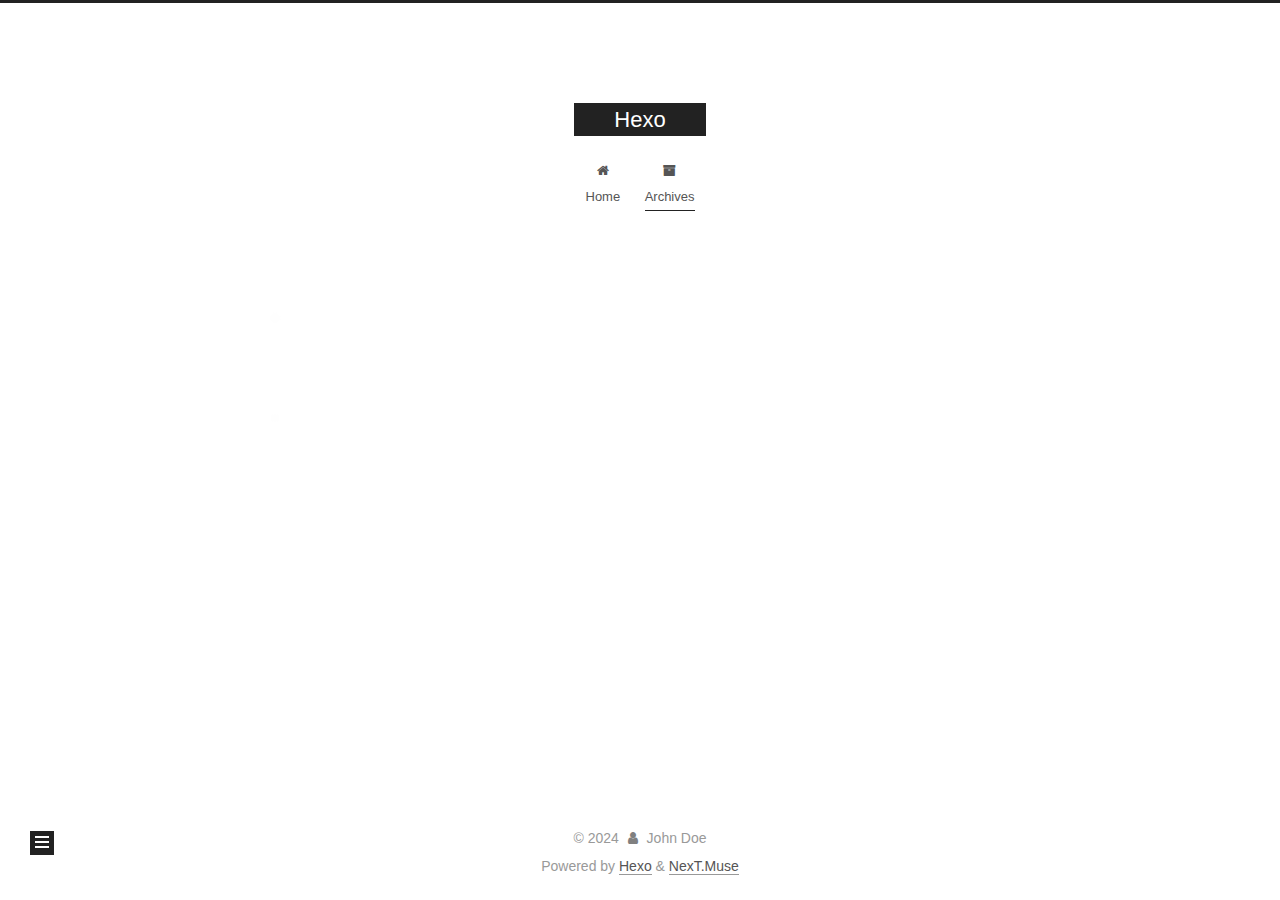
<file: archives/index.html>
<!DOCTYPE html>
<html lang="en">
<head>
  <meta charset="UTF-8">
<meta name="viewport" content="width=device-width, initial-scale=1, maximum-scale=2">
<meta name="theme-color" content="#222">
<meta name="generator" content="Hexo 7.3.0">
  <link rel="apple-touch-icon" sizes="180x180" href="/images/apple-touch-icon-next.png">
  <link rel="icon" type="image/png" sizes="32x32" href="/images/favicon-32x32-next.png">
  <link rel="icon" type="image/png" sizes="16x16" href="/images/favicon-16x16-next.png">
  <link rel="mask-icon" href="/images/logo.svg" color="#222">

<link rel="stylesheet" href="/css/main.css">


<link rel="stylesheet" href="/lib/font-awesome/css/font-awesome.min.css">

<script id="hexo-configurations">
    var NexT = window.NexT || {};
    var CONFIG = {"hostname":"example.com","root":"/","scheme":"Muse","version":"7.8.0","exturl":false,"sidebar":{"position":"left","display":"post","padding":18,"offset":12,"onmobile":false},"copycode":{"enable":false,"show_result":false,"style":null},"back2top":{"enable":true,"sidebar":false,"scrollpercent":false},"bookmark":{"enable":false,"color":"#222","save":"auto"},"fancybox":false,"mediumzoom":false,"lazyload":false,"pangu":false,"comments":{"style":"tabs","active":null,"storage":true,"lazyload":false,"nav":null},"algolia":{"hits":{"per_page":10},"labels":{"input_placeholder":"Search for Posts","hits_empty":"We didn't find any results for the search: ${query}","hits_stats":"${hits} results found in ${time} ms"}},"localsearch":{"enable":false,"trigger":"auto","top_n_per_article":1,"unescape":false,"preload":false},"motion":{"enable":true,"async":false,"transition":{"post_block":"fadeIn","post_header":"slideDownIn","post_body":"slideDownIn","coll_header":"slideLeftIn","sidebar":"slideUpIn"}}};
  </script>

  <meta property="og:type" content="website">
<meta property="og:title" content="Hexo">
<meta property="og:url" content="http://example.com/archives/index.html">
<meta property="og:site_name" content="Hexo">
<meta property="og:locale" content="en_US">
<meta property="article:author" content="John Doe">
<meta name="twitter:card" content="summary">

<link rel="canonical" href="http://example.com/archives/">


<script id="page-configurations">
  // https://hexo.io/docs/variables.html
  CONFIG.page = {
    sidebar: "",
    isHome : false,
    isPost : false,
    lang   : 'en'
  };
</script>

  <title>Archive | Hexo</title>
  






  <noscript>
  <style>
  .use-motion .brand,
  .use-motion .menu-item,
  .sidebar-inner,
  .use-motion .post-block,
  .use-motion .pagination,
  .use-motion .comments,
  .use-motion .post-header,
  .use-motion .post-body,
  .use-motion .collection-header { opacity: initial; }

  .use-motion .site-title,
  .use-motion .site-subtitle {
    opacity: initial;
    top: initial;
  }

  .use-motion .logo-line-before i { left: initial; }
  .use-motion .logo-line-after i { right: initial; }
  </style>
</noscript>

</head>

<body itemscope itemtype="http://schema.org/WebPage">
  <div class="container use-motion">
    <div class="headband"></div>

    <header class="header" itemscope itemtype="http://schema.org/WPHeader">
      <div class="header-inner"><div class="site-brand-container">
  <div class="site-nav-toggle">
    <div class="toggle" aria-label="Toggle navigation bar">
      <span class="toggle-line toggle-line-first"></span>
      <span class="toggle-line toggle-line-middle"></span>
      <span class="toggle-line toggle-line-last"></span>
    </div>
  </div>

  <div class="site-meta">

    <a href="/" class="brand" rel="start">
      <span class="logo-line-before"><i></i></span>
      <h1 class="site-title">Hexo</h1>
      <span class="logo-line-after"><i></i></span>
    </a>
  </div>

  <div class="site-nav-right">
    <div class="toggle popup-trigger">
    </div>
  </div>
</div>




<nav class="site-nav">
  <ul id="menu" class="menu">
        <li class="menu-item menu-item-home">

    <a href="/" rel="section"><i class="fa fa-fw fa-home"></i>Home</a>

  </li>
        <li class="menu-item menu-item-archives">

    <a href="/archives/" rel="section"><i class="fa fa-fw fa-archive"></i>Archives</a>

  </li>
  </ul>
</nav>




</div>
    </header>

    
  <div class="back-to-top">
    <i class="fa fa-arrow-up"></i>
    <span>0%</span>
  </div>


    <main class="main">
      <div class="main-inner">
        <div class="content-wrap">
          

          <div class="content archive">
            

  
  
  
  <div class="post-block">
    <div class="posts-collapse">
      <div class="collection-title">
        <span class="collection-header">Um..! 3 posts in total. Keep on posting.</span>
      </div>

      
    <div class="collection-year">
      <span class="collection-header">2024</span>
    </div>

  <article itemscope itemtype="http://schema.org/Article">
    <header class="post-header">

      <div class="post-meta">
        <time itemprop="dateCreated"
              datetime="2024-09-01T06:00:24+00:00"
              content="2024-09-01">
          09-01
        </time>
      </div>

      <div class="post-title">
          <a class="post-title-link" href="/2024/09/01/exe/ESMER/" itemprop="url">
            <span itemprop="name">ESMER</span>
          </a>
      </div>

    </header>
  </article>

  <article itemscope itemtype="http://schema.org/Article">
    <header class="post-header">

      <div class="post-meta">
        <time itemprop="dateCreated"
              datetime="2024-08-29T11:27:18+00:00"
              content="2024-08-29">
          08-29
        </time>
      </div>

      <div class="post-title">
          <a class="post-title-link" href="/2024/08/29/exe/t/" itemprop="url">
            <span itemprop="name">Untitled</span>
          </a>
      </div>

    </header>
  </article>

  <article itemscope itemtype="http://schema.org/Article">
    <header class="post-header">

      <div class="post-meta">
        <time itemprop="dateCreated"
              datetime="2024-08-29T10:53:21+00:00"
              content="2024-08-29">
          08-29
        </time>
      </div>

      <div class="post-title">
          <a class="post-title-link" href="/2024/08/29/hello-world/" itemprop="url">
            <span itemprop="name">Hello World</span>
          </a>
      </div>

    </header>
  </article>


    </div>
  </div>
  
  
  

  



          </div>
          

<script>
  window.addEventListener('tabs:register', () => {
    let { activeClass } = CONFIG.comments;
    if (CONFIG.comments.storage) {
      activeClass = localStorage.getItem('comments_active') || activeClass;
    }
    if (activeClass) {
      let activeTab = document.querySelector(`a[href="#comment-${activeClass}"]`);
      if (activeTab) {
        activeTab.click();
      }
    }
  });
  if (CONFIG.comments.storage) {
    window.addEventListener('tabs:click', event => {
      if (!event.target.matches('.tabs-comment .tab-content .tab-pane')) return;
      let commentClass = event.target.classList[1];
      localStorage.setItem('comments_active', commentClass);
    });
  }
</script>

        </div>
          
  
  <div class="toggle sidebar-toggle">
    <span class="toggle-line toggle-line-first"></span>
    <span class="toggle-line toggle-line-middle"></span>
    <span class="toggle-line toggle-line-last"></span>
  </div>

  <aside class="sidebar">
    <div class="sidebar-inner">

      <ul class="sidebar-nav motion-element">
        <li class="sidebar-nav-toc">
          Table of Contents
        </li>
        <li class="sidebar-nav-overview">
          Overview
        </li>
      </ul>

      <!--noindex-->
      <div class="post-toc-wrap sidebar-panel">
      </div>
      <!--/noindex-->

      <div class="site-overview-wrap sidebar-panel">
        <div class="site-author motion-element" itemprop="author" itemscope itemtype="http://schema.org/Person">
  <p class="site-author-name" itemprop="name">John Doe</p>
  <div class="site-description" itemprop="description"></div>
</div>
<div class="site-state-wrap motion-element">
  <nav class="site-state">
      <div class="site-state-item site-state-posts">
          <a href="/archives/">
        
          <span class="site-state-item-count">3</span>
          <span class="site-state-item-name">posts</span>
        </a>
      </div>
  </nav>
</div>



      </div>

    </div>
  </aside>
  <div id="sidebar-dimmer"></div>


      </div>
    </main>

    <footer class="footer">
      <div class="footer-inner">
        

        

<div class="copyright">
  
  &copy; 
  <span itemprop="copyrightYear">2024</span>
  <span class="with-love">
    <i class="fa fa-user"></i>
  </span>
  <span class="author" itemprop="copyrightHolder">John Doe</span>
</div>
  <div class="powered-by">Powered by <a href="https://hexo.io/" class="theme-link" rel="noopener" target="_blank">Hexo</a> & <a href="https://muse.theme-next.org/" class="theme-link" rel="noopener" target="_blank">NexT.Muse</a>
  </div>

        








      </div>
    </footer>
  </div>

  
  <script src="/lib/anime.min.js"></script>
  <script src="/lib/velocity/velocity.min.js"></script>
  <script src="/lib/velocity/velocity.ui.min.js"></script>

<script src="/js/utils.js"></script>

<script src="/js/motion.js"></script>


<script src="/js/schemes/muse.js"></script>


<script src="/js/next-boot.js"></script>




  















  

  

</body>
</html>
</file>
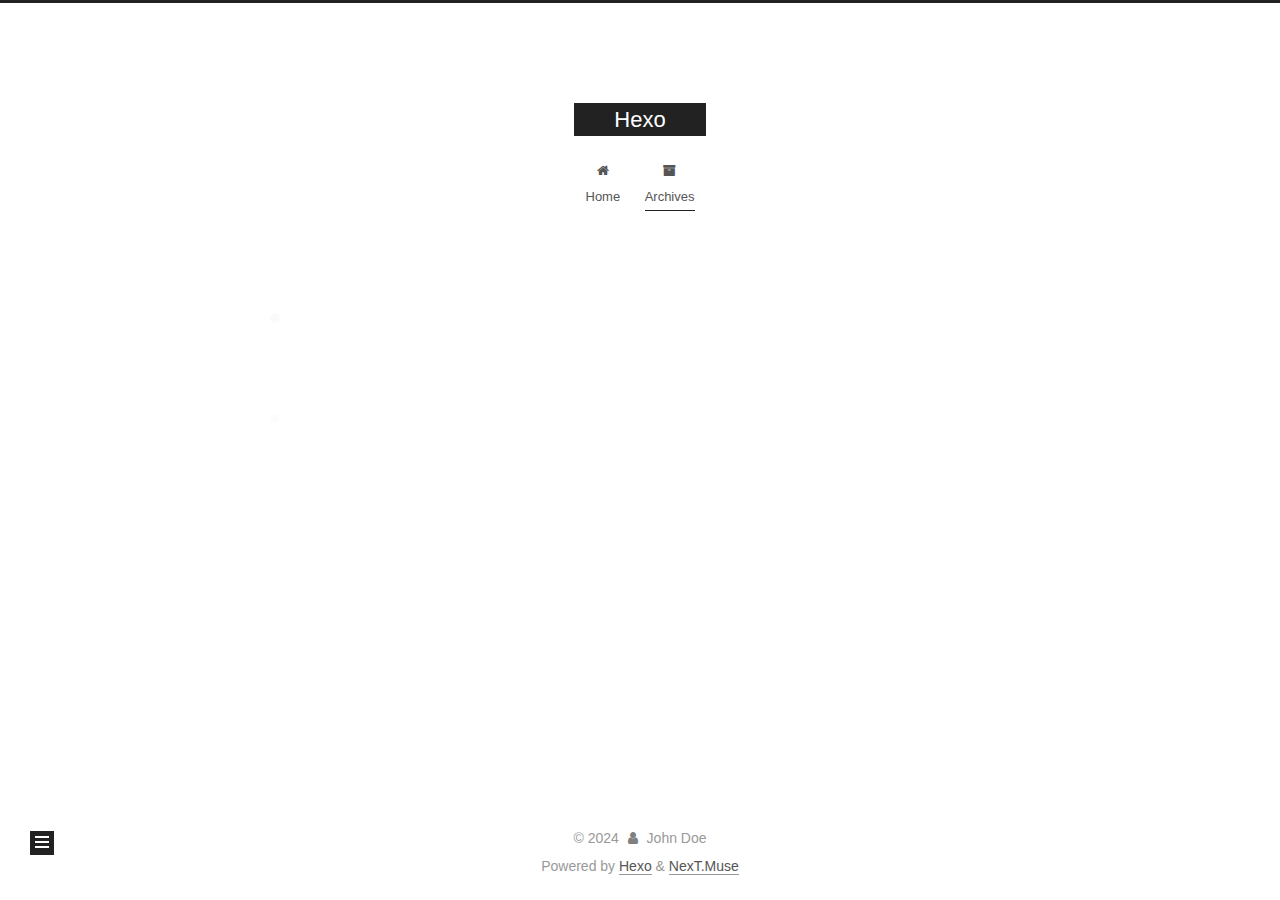
<file: archives/2024/index.html>
<!DOCTYPE html>
<html lang="en">
<head>
  <meta charset="UTF-8">
<meta name="viewport" content="width=device-width, initial-scale=1, maximum-scale=2">
<meta name="theme-color" content="#222">
<meta name="generator" content="Hexo 7.3.0">
  <link rel="apple-touch-icon" sizes="180x180" href="/images/apple-touch-icon-next.png">
  <link rel="icon" type="image/png" sizes="32x32" href="/images/favicon-32x32-next.png">
  <link rel="icon" type="image/png" sizes="16x16" href="/images/favicon-16x16-next.png">
  <link rel="mask-icon" href="/images/logo.svg" color="#222">

<link rel="stylesheet" href="/css/main.css">


<link rel="stylesheet" href="/lib/font-awesome/css/font-awesome.min.css">

<script id="hexo-configurations">
    var NexT = window.NexT || {};
    var CONFIG = {"hostname":"example.com","root":"/","scheme":"Muse","version":"7.8.0","exturl":false,"sidebar":{"position":"left","display":"post","padding":18,"offset":12,"onmobile":false},"copycode":{"enable":false,"show_result":false,"style":null},"back2top":{"enable":true,"sidebar":false,"scrollpercent":false},"bookmark":{"enable":false,"color":"#222","save":"auto"},"fancybox":false,"mediumzoom":false,"lazyload":false,"pangu":false,"comments":{"style":"tabs","active":null,"storage":true,"lazyload":false,"nav":null},"algolia":{"hits":{"per_page":10},"labels":{"input_placeholder":"Search for Posts","hits_empty":"We didn't find any results for the search: ${query}","hits_stats":"${hits} results found in ${time} ms"}},"localsearch":{"enable":false,"trigger":"auto","top_n_per_article":1,"unescape":false,"preload":false},"motion":{"enable":true,"async":false,"transition":{"post_block":"fadeIn","post_header":"slideDownIn","post_body":"slideDownIn","coll_header":"slideLeftIn","sidebar":"slideUpIn"}}};
  </script>

  <meta property="og:type" content="website">
<meta property="og:title" content="Hexo">
<meta property="og:url" content="http://example.com/archives/2024/index.html">
<meta property="og:site_name" content="Hexo">
<meta property="og:locale" content="en_US">
<meta property="article:author" content="John Doe">
<meta name="twitter:card" content="summary">

<link rel="canonical" href="http://example.com/archives/2024/">


<script id="page-configurations">
  // https://hexo.io/docs/variables.html
  CONFIG.page = {
    sidebar: "",
    isHome : false,
    isPost : false,
    lang   : 'en'
  };
</script>

  <title>Archive | Hexo</title>
  






  <noscript>
  <style>
  .use-motion .brand,
  .use-motion .menu-item,
  .sidebar-inner,
  .use-motion .post-block,
  .use-motion .pagination,
  .use-motion .comments,
  .use-motion .post-header,
  .use-motion .post-body,
  .use-motion .collection-header { opacity: initial; }

  .use-motion .site-title,
  .use-motion .site-subtitle {
    opacity: initial;
    top: initial;
  }

  .use-motion .logo-line-before i { left: initial; }
  .use-motion .logo-line-after i { right: initial; }
  </style>
</noscript>

</head>

<body itemscope itemtype="http://schema.org/WebPage">
  <div class="container use-motion">
    <div class="headband"></div>

    <header class="header" itemscope itemtype="http://schema.org/WPHeader">
      <div class="header-inner"><div class="site-brand-container">
  <div class="site-nav-toggle">
    <div class="toggle" aria-label="Toggle navigation bar">
      <span class="toggle-line toggle-line-first"></span>
      <span class="toggle-line toggle-line-middle"></span>
      <span class="toggle-line toggle-line-last"></span>
    </div>
  </div>

  <div class="site-meta">

    <a href="/" class="brand" rel="start">
      <span class="logo-line-before"><i></i></span>
      <h1 class="site-title">Hexo</h1>
      <span class="logo-line-after"><i></i></span>
    </a>
  </div>

  <div class="site-nav-right">
    <div class="toggle popup-trigger">
    </div>
  </div>
</div>




<nav class="site-nav">
  <ul id="menu" class="menu">
        <li class="menu-item menu-item-home">

    <a href="/" rel="section"><i class="fa fa-fw fa-home"></i>Home</a>

  </li>
        <li class="menu-item menu-item-archives">

    <a href="/archives/" rel="section"><i class="fa fa-fw fa-archive"></i>Archives</a>

  </li>
  </ul>
</nav>




</div>
    </header>

    
  <div class="back-to-top">
    <i class="fa fa-arrow-up"></i>
    <span>0%</span>
  </div>


    <main class="main">
      <div class="main-inner">
        <div class="content-wrap">
          

          <div class="content archive">
            

  
  
  
  <div class="post-block">
    <div class="posts-collapse">
      <div class="collection-title">
        <span class="collection-header">Um..! 3 posts in total. Keep on posting.</span>
      </div>

      
    <div class="collection-year">
      <span class="collection-header">2024</span>
    </div>

  <article itemscope itemtype="http://schema.org/Article">
    <header class="post-header">

      <div class="post-meta">
        <time itemprop="dateCreated"
              datetime="2024-09-01T06:00:24+00:00"
              content="2024-09-01">
          09-01
        </time>
      </div>

      <div class="post-title">
          <a class="post-title-link" href="/2024/09/01/exe/ESMER/" itemprop="url">
            <span itemprop="name">ESMER</span>
          </a>
      </div>

    </header>
  </article>

  <article itemscope itemtype="http://schema.org/Article">
    <header class="post-header">

      <div class="post-meta">
        <time itemprop="dateCreated"
              datetime="2024-08-29T11:27:18+00:00"
              content="2024-08-29">
          08-29
        </time>
      </div>

      <div class="post-title">
          <a class="post-title-link" href="/2024/08/29/exe/t/" itemprop="url">
            <span itemprop="name">Untitled</span>
          </a>
      </div>

    </header>
  </article>

  <article itemscope itemtype="http://schema.org/Article">
    <header class="post-header">

      <div class="post-meta">
        <time itemprop="dateCreated"
              datetime="2024-08-29T10:53:21+00:00"
              content="2024-08-29">
          08-29
        </time>
      </div>

      <div class="post-title">
          <a class="post-title-link" href="/2024/08/29/hello-world/" itemprop="url">
            <span itemprop="name">Hello World</span>
          </a>
      </div>

    </header>
  </article>


    </div>
  </div>
  
  
  

  



          </div>
          

<script>
  window.addEventListener('tabs:register', () => {
    let { activeClass } = CONFIG.comments;
    if (CONFIG.comments.storage) {
      activeClass = localStorage.getItem('comments_active') || activeClass;
    }
    if (activeClass) {
      let activeTab = document.querySelector(`a[href="#comment-${activeClass}"]`);
      if (activeTab) {
        activeTab.click();
      }
    }
  });
  if (CONFIG.comments.storage) {
    window.addEventListener('tabs:click', event => {
      if (!event.target.matches('.tabs-comment .tab-content .tab-pane')) return;
      let commentClass = event.target.classList[1];
      localStorage.setItem('comments_active', commentClass);
    });
  }
</script>

        </div>
          
  
  <div class="toggle sidebar-toggle">
    <span class="toggle-line toggle-line-first"></span>
    <span class="toggle-line toggle-line-middle"></span>
    <span class="toggle-line toggle-line-last"></span>
  </div>

  <aside class="sidebar">
    <div class="sidebar-inner">

      <ul class="sidebar-nav motion-element">
        <li class="sidebar-nav-toc">
          Table of Contents
        </li>
        <li class="sidebar-nav-overview">
          Overview
        </li>
      </ul>

      <!--noindex-->
      <div class="post-toc-wrap sidebar-panel">
      </div>
      <!--/noindex-->

      <div class="site-overview-wrap sidebar-panel">
        <div class="site-author motion-element" itemprop="author" itemscope itemtype="http://schema.org/Person">
  <p class="site-author-name" itemprop="name">John Doe</p>
  <div class="site-description" itemprop="description"></div>
</div>
<div class="site-state-wrap motion-element">
  <nav class="site-state">
      <div class="site-state-item site-state-posts">
          <a href="/archives/">
        
          <span class="site-state-item-count">3</span>
          <span class="site-state-item-name">posts</span>
        </a>
      </div>
  </nav>
</div>



      </div>

    </div>
  </aside>
  <div id="sidebar-dimmer"></div>


      </div>
    </main>

    <footer class="footer">
      <div class="footer-inner">
        

        

<div class="copyright">
  
  &copy; 
  <span itemprop="copyrightYear">2024</span>
  <span class="with-love">
    <i class="fa fa-user"></i>
  </span>
  <span class="author" itemprop="copyrightHolder">John Doe</span>
</div>
  <div class="powered-by">Powered by <a href="https://hexo.io/" class="theme-link" rel="noopener" target="_blank">Hexo</a> & <a href="https://muse.theme-next.org/" class="theme-link" rel="noopener" target="_blank">NexT.Muse</a>
  </div>

        








      </div>
    </footer>
  </div>

  
  <script src="/lib/anime.min.js"></script>
  <script src="/lib/velocity/velocity.min.js"></script>
  <script src="/lib/velocity/velocity.ui.min.js"></script>

<script src="/js/utils.js"></script>

<script src="/js/motion.js"></script>


<script src="/js/schemes/muse.js"></script>


<script src="/js/next-boot.js"></script>




  















  

  

</body>
</html>
</file>
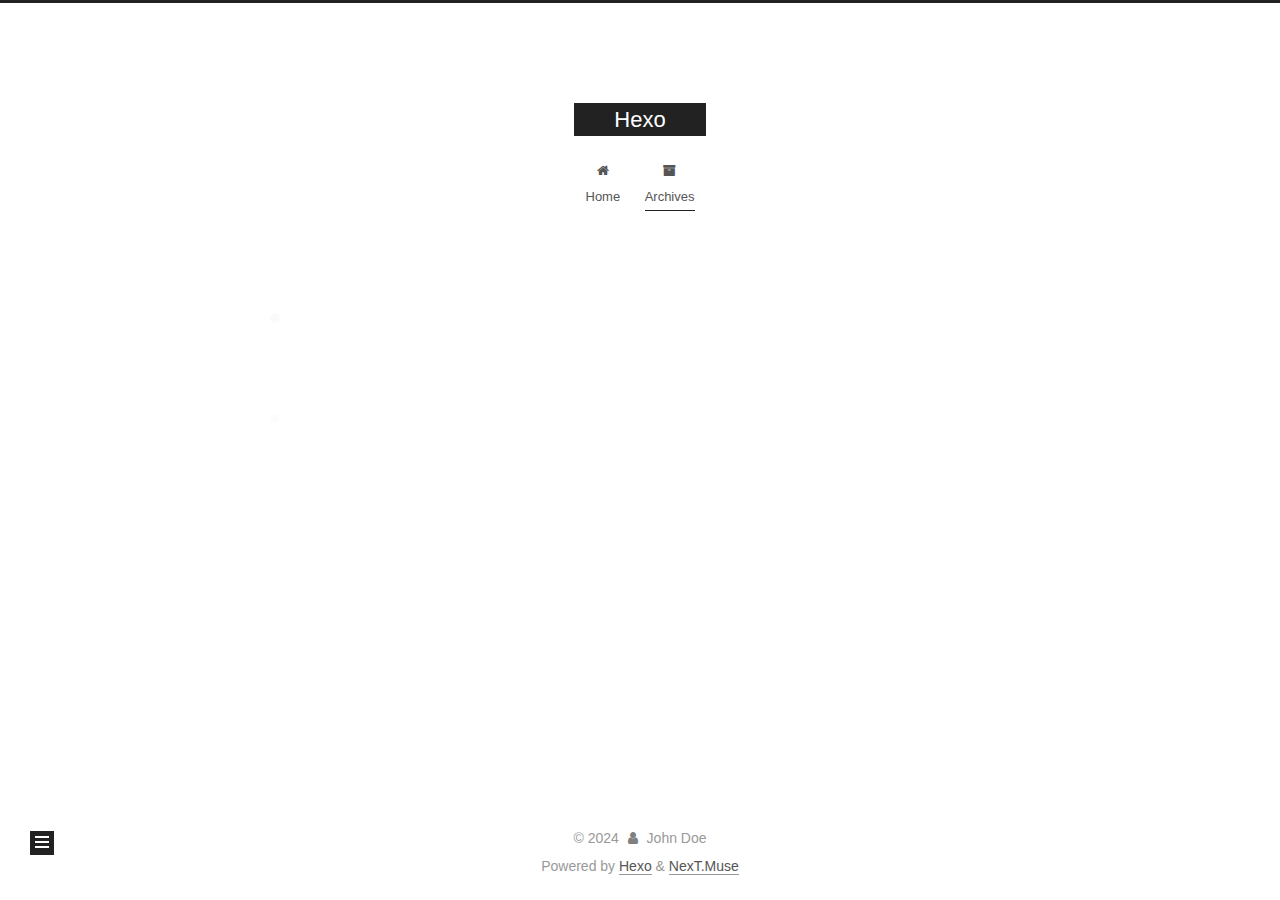
<file: archives/2024/08/index.html>
<!DOCTYPE html>
<html lang="en">
<head>
  <meta charset="UTF-8">
<meta name="viewport" content="width=device-width, initial-scale=1, maximum-scale=2">
<meta name="theme-color" content="#222">
<meta name="generator" content="Hexo 7.3.0">
  <link rel="apple-touch-icon" sizes="180x180" href="/images/apple-touch-icon-next.png">
  <link rel="icon" type="image/png" sizes="32x32" href="/images/favicon-32x32-next.png">
  <link rel="icon" type="image/png" sizes="16x16" href="/images/favicon-16x16-next.png">
  <link rel="mask-icon" href="/images/logo.svg" color="#222">

<link rel="stylesheet" href="/css/main.css">


<link rel="stylesheet" href="/lib/font-awesome/css/font-awesome.min.css">

<script id="hexo-configurations">
    var NexT = window.NexT || {};
    var CONFIG = {"hostname":"example.com","root":"/","scheme":"Muse","version":"7.8.0","exturl":false,"sidebar":{"position":"left","display":"post","padding":18,"offset":12,"onmobile":false},"copycode":{"enable":false,"show_result":false,"style":null},"back2top":{"enable":true,"sidebar":false,"scrollpercent":false},"bookmark":{"enable":false,"color":"#222","save":"auto"},"fancybox":false,"mediumzoom":false,"lazyload":false,"pangu":false,"comments":{"style":"tabs","active":null,"storage":true,"lazyload":false,"nav":null},"algolia":{"hits":{"per_page":10},"labels":{"input_placeholder":"Search for Posts","hits_empty":"We didn't find any results for the search: ${query}","hits_stats":"${hits} results found in ${time} ms"}},"localsearch":{"enable":false,"trigger":"auto","top_n_per_article":1,"unescape":false,"preload":false},"motion":{"enable":true,"async":false,"transition":{"post_block":"fadeIn","post_header":"slideDownIn","post_body":"slideDownIn","coll_header":"slideLeftIn","sidebar":"slideUpIn"}}};
  </script>

  <meta property="og:type" content="website">
<meta property="og:title" content="Hexo">
<meta property="og:url" content="http://example.com/archives/2024/08/index.html">
<meta property="og:site_name" content="Hexo">
<meta property="og:locale" content="en_US">
<meta property="article:author" content="John Doe">
<meta name="twitter:card" content="summary">

<link rel="canonical" href="http://example.com/archives/2024/08/">


<script id="page-configurations">
  // https://hexo.io/docs/variables.html
  CONFIG.page = {
    sidebar: "",
    isHome : false,
    isPost : false,
    lang   : 'en'
  };
</script>

  <title>Archive | Hexo</title>
  






  <noscript>
  <style>
  .use-motion .brand,
  .use-motion .menu-item,
  .sidebar-inner,
  .use-motion .post-block,
  .use-motion .pagination,
  .use-motion .comments,
  .use-motion .post-header,
  .use-motion .post-body,
  .use-motion .collection-header { opacity: initial; }

  .use-motion .site-title,
  .use-motion .site-subtitle {
    opacity: initial;
    top: initial;
  }

  .use-motion .logo-line-before i { left: initial; }
  .use-motion .logo-line-after i { right: initial; }
  </style>
</noscript>

</head>

<body itemscope itemtype="http://schema.org/WebPage">
  <div class="container use-motion">
    <div class="headband"></div>

    <header class="header" itemscope itemtype="http://schema.org/WPHeader">
      <div class="header-inner"><div class="site-brand-container">
  <div class="site-nav-toggle">
    <div class="toggle" aria-label="Toggle navigation bar">
      <span class="toggle-line toggle-line-first"></span>
      <span class="toggle-line toggle-line-middle"></span>
      <span class="toggle-line toggle-line-last"></span>
    </div>
  </div>

  <div class="site-meta">

    <a href="/" class="brand" rel="start">
      <span class="logo-line-before"><i></i></span>
      <h1 class="site-title">Hexo</h1>
      <span class="logo-line-after"><i></i></span>
    </a>
  </div>

  <div class="site-nav-right">
    <div class="toggle popup-trigger">
    </div>
  </div>
</div>




<nav class="site-nav">
  <ul id="menu" class="menu">
        <li class="menu-item menu-item-home">

    <a href="/" rel="section"><i class="fa fa-fw fa-home"></i>Home</a>

  </li>
        <li class="menu-item menu-item-archives">

    <a href="/archives/" rel="section"><i class="fa fa-fw fa-archive"></i>Archives</a>

  </li>
  </ul>
</nav>




</div>
    </header>

    
  <div class="back-to-top">
    <i class="fa fa-arrow-up"></i>
    <span>0%</span>
  </div>


    <main class="main">
      <div class="main-inner">
        <div class="content-wrap">
          

          <div class="content archive">
            

  
  
  
  <div class="post-block">
    <div class="posts-collapse">
      <div class="collection-title">
        <span class="collection-header">Um..! 3 posts in total. Keep on posting.</span>
      </div>

      
    <div class="collection-year">
      <span class="collection-header">2024</span>
    </div>

  <article itemscope itemtype="http://schema.org/Article">
    <header class="post-header">

      <div class="post-meta">
        <time itemprop="dateCreated"
              datetime="2024-08-29T11:27:18+00:00"
              content="2024-08-29">
          08-29
        </time>
      </div>

      <div class="post-title">
          <a class="post-title-link" href="/2024/08/29/exe/t/" itemprop="url">
            <span itemprop="name">Untitled</span>
          </a>
      </div>

    </header>
  </article>

  <article itemscope itemtype="http://schema.org/Article">
    <header class="post-header">

      <div class="post-meta">
        <time itemprop="dateCreated"
              datetime="2024-08-29T10:53:21+00:00"
              content="2024-08-29">
          08-29
        </time>
      </div>

      <div class="post-title">
          <a class="post-title-link" href="/2024/08/29/hello-world/" itemprop="url">
            <span itemprop="name">Hello World</span>
          </a>
      </div>

    </header>
  </article>


    </div>
  </div>
  
  
  

  



          </div>
          

<script>
  window.addEventListener('tabs:register', () => {
    let { activeClass } = CONFIG.comments;
    if (CONFIG.comments.storage) {
      activeClass = localStorage.getItem('comments_active') || activeClass;
    }
    if (activeClass) {
      let activeTab = document.querySelector(`a[href="#comment-${activeClass}"]`);
      if (activeTab) {
        activeTab.click();
      }
    }
  });
  if (CONFIG.comments.storage) {
    window.addEventListener('tabs:click', event => {
      if (!event.target.matches('.tabs-comment .tab-content .tab-pane')) return;
      let commentClass = event.target.classList[1];
      localStorage.setItem('comments_active', commentClass);
    });
  }
</script>

        </div>
          
  
  <div class="toggle sidebar-toggle">
    <span class="toggle-line toggle-line-first"></span>
    <span class="toggle-line toggle-line-middle"></span>
    <span class="toggle-line toggle-line-last"></span>
  </div>

  <aside class="sidebar">
    <div class="sidebar-inner">

      <ul class="sidebar-nav motion-element">
        <li class="sidebar-nav-toc">
          Table of Contents
        </li>
        <li class="sidebar-nav-overview">
          Overview
        </li>
      </ul>

      <!--noindex-->
      <div class="post-toc-wrap sidebar-panel">
      </div>
      <!--/noindex-->

      <div class="site-overview-wrap sidebar-panel">
        <div class="site-author motion-element" itemprop="author" itemscope itemtype="http://schema.org/Person">
  <p class="site-author-name" itemprop="name">John Doe</p>
  <div class="site-description" itemprop="description"></div>
</div>
<div class="site-state-wrap motion-element">
  <nav class="site-state">
      <div class="site-state-item site-state-posts">
          <a href="/archives/">
        
          <span class="site-state-item-count">3</span>
          <span class="site-state-item-name">posts</span>
        </a>
      </div>
  </nav>
</div>



      </div>

    </div>
  </aside>
  <div id="sidebar-dimmer"></div>


      </div>
    </main>

    <footer class="footer">
      <div class="footer-inner">
        

        

<div class="copyright">
  
  &copy; 
  <span itemprop="copyrightYear">2024</span>
  <span class="with-love">
    <i class="fa fa-user"></i>
  </span>
  <span class="author" itemprop="copyrightHolder">John Doe</span>
</div>
  <div class="powered-by">Powered by <a href="https://hexo.io/" class="theme-link" rel="noopener" target="_blank">Hexo</a> & <a href="https://muse.theme-next.org/" class="theme-link" rel="noopener" target="_blank">NexT.Muse</a>
  </div>

        








      </div>
    </footer>
  </div>

  
  <script src="/lib/anime.min.js"></script>
  <script src="/lib/velocity/velocity.min.js"></script>
  <script src="/lib/velocity/velocity.ui.min.js"></script>

<script src="/js/utils.js"></script>

<script src="/js/motion.js"></script>


<script src="/js/schemes/muse.js"></script>


<script src="/js/next-boot.js"></script>




  















  

  

</body>
</html>
</file>
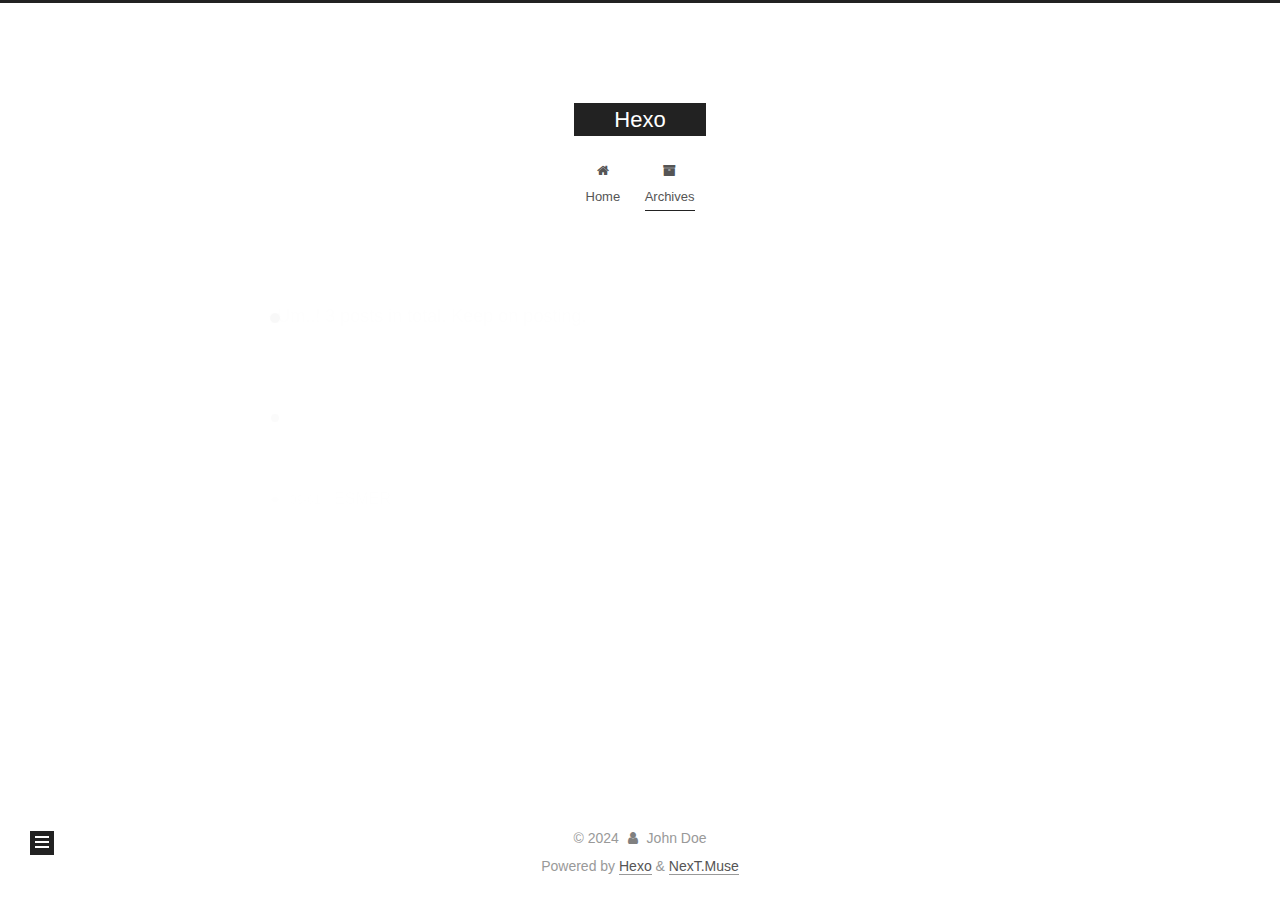
<file: archives/2024/09/index.html>
<!DOCTYPE html>
<html lang="en">
<head>
  <meta charset="UTF-8">
<meta name="viewport" content="width=device-width, initial-scale=1, maximum-scale=2">
<meta name="theme-color" content="#222">
<meta name="generator" content="Hexo 7.3.0">
  <link rel="apple-touch-icon" sizes="180x180" href="/images/apple-touch-icon-next.png">
  <link rel="icon" type="image/png" sizes="32x32" href="/images/favicon-32x32-next.png">
  <link rel="icon" type="image/png" sizes="16x16" href="/images/favicon-16x16-next.png">
  <link rel="mask-icon" href="/images/logo.svg" color="#222">

<link rel="stylesheet" href="/css/main.css">


<link rel="stylesheet" href="/lib/font-awesome/css/font-awesome.min.css">

<script id="hexo-configurations">
    var NexT = window.NexT || {};
    var CONFIG = {"hostname":"example.com","root":"/","scheme":"Muse","version":"7.8.0","exturl":false,"sidebar":{"position":"left","display":"post","padding":18,"offset":12,"onmobile":false},"copycode":{"enable":false,"show_result":false,"style":null},"back2top":{"enable":true,"sidebar":false,"scrollpercent":false},"bookmark":{"enable":false,"color":"#222","save":"auto"},"fancybox":false,"mediumzoom":false,"lazyload":false,"pangu":false,"comments":{"style":"tabs","active":null,"storage":true,"lazyload":false,"nav":null},"algolia":{"hits":{"per_page":10},"labels":{"input_placeholder":"Search for Posts","hits_empty":"We didn't find any results for the search: ${query}","hits_stats":"${hits} results found in ${time} ms"}},"localsearch":{"enable":false,"trigger":"auto","top_n_per_article":1,"unescape":false,"preload":false},"motion":{"enable":true,"async":false,"transition":{"post_block":"fadeIn","post_header":"slideDownIn","post_body":"slideDownIn","coll_header":"slideLeftIn","sidebar":"slideUpIn"}}};
  </script>

  <meta property="og:type" content="website">
<meta property="og:title" content="Hexo">
<meta property="og:url" content="http://example.com/archives/2024/09/index.html">
<meta property="og:site_name" content="Hexo">
<meta property="og:locale" content="en_US">
<meta property="article:author" content="John Doe">
<meta name="twitter:card" content="summary">

<link rel="canonical" href="http://example.com/archives/2024/09/">


<script id="page-configurations">
  // https://hexo.io/docs/variables.html
  CONFIG.page = {
    sidebar: "",
    isHome : false,
    isPost : false,
    lang   : 'en'
  };
</script>

  <title>Archive | Hexo</title>
  






  <noscript>
  <style>
  .use-motion .brand,
  .use-motion .menu-item,
  .sidebar-inner,
  .use-motion .post-block,
  .use-motion .pagination,
  .use-motion .comments,
  .use-motion .post-header,
  .use-motion .post-body,
  .use-motion .collection-header { opacity: initial; }

  .use-motion .site-title,
  .use-motion .site-subtitle {
    opacity: initial;
    top: initial;
  }

  .use-motion .logo-line-before i { left: initial; }
  .use-motion .logo-line-after i { right: initial; }
  </style>
</noscript>

</head>

<body itemscope itemtype="http://schema.org/WebPage">
  <div class="container use-motion">
    <div class="headband"></div>

    <header class="header" itemscope itemtype="http://schema.org/WPHeader">
      <div class="header-inner"><div class="site-brand-container">
  <div class="site-nav-toggle">
    <div class="toggle" aria-label="Toggle navigation bar">
      <span class="toggle-line toggle-line-first"></span>
      <span class="toggle-line toggle-line-middle"></span>
      <span class="toggle-line toggle-line-last"></span>
    </div>
  </div>

  <div class="site-meta">

    <a href="/" class="brand" rel="start">
      <span class="logo-line-before"><i></i></span>
      <h1 class="site-title">Hexo</h1>
      <span class="logo-line-after"><i></i></span>
    </a>
  </div>

  <div class="site-nav-right">
    <div class="toggle popup-trigger">
    </div>
  </div>
</div>




<nav class="site-nav">
  <ul id="menu" class="menu">
        <li class="menu-item menu-item-home">

    <a href="/" rel="section"><i class="fa fa-fw fa-home"></i>Home</a>

  </li>
        <li class="menu-item menu-item-archives">

    <a href="/archives/" rel="section"><i class="fa fa-fw fa-archive"></i>Archives</a>

  </li>
  </ul>
</nav>




</div>
    </header>

    
  <div class="back-to-top">
    <i class="fa fa-arrow-up"></i>
    <span>0%</span>
  </div>


    <main class="main">
      <div class="main-inner">
        <div class="content-wrap">
          

          <div class="content archive">
            

  
  
  
  <div class="post-block">
    <div class="posts-collapse">
      <div class="collection-title">
        <span class="collection-header">Um..! 3 posts in total. Keep on posting.</span>
      </div>

      
    <div class="collection-year">
      <span class="collection-header">2024</span>
    </div>

  <article itemscope itemtype="http://schema.org/Article">
    <header class="post-header">

      <div class="post-meta">
        <time itemprop="dateCreated"
              datetime="2024-09-01T06:00:24+00:00"
              content="2024-09-01">
          09-01
        </time>
      </div>

      <div class="post-title">
          <a class="post-title-link" href="/2024/09/01/exe/ESMER/" itemprop="url">
            <span itemprop="name">ESMER</span>
          </a>
      </div>

    </header>
  </article>


    </div>
  </div>
  
  
  

  



          </div>
          

<script>
  window.addEventListener('tabs:register', () => {
    let { activeClass } = CONFIG.comments;
    if (CONFIG.comments.storage) {
      activeClass = localStorage.getItem('comments_active') || activeClass;
    }
    if (activeClass) {
      let activeTab = document.querySelector(`a[href="#comment-${activeClass}"]`);
      if (activeTab) {
        activeTab.click();
      }
    }
  });
  if (CONFIG.comments.storage) {
    window.addEventListener('tabs:click', event => {
      if (!event.target.matches('.tabs-comment .tab-content .tab-pane')) return;
      let commentClass = event.target.classList[1];
      localStorage.setItem('comments_active', commentClass);
    });
  }
</script>

        </div>
          
  
  <div class="toggle sidebar-toggle">
    <span class="toggle-line toggle-line-first"></span>
    <span class="toggle-line toggle-line-middle"></span>
    <span class="toggle-line toggle-line-last"></span>
  </div>

  <aside class="sidebar">
    <div class="sidebar-inner">

      <ul class="sidebar-nav motion-element">
        <li class="sidebar-nav-toc">
          Table of Contents
        </li>
        <li class="sidebar-nav-overview">
          Overview
        </li>
      </ul>

      <!--noindex-->
      <div class="post-toc-wrap sidebar-panel">
      </div>
      <!--/noindex-->

      <div class="site-overview-wrap sidebar-panel">
        <div class="site-author motion-element" itemprop="author" itemscope itemtype="http://schema.org/Person">
  <p class="site-author-name" itemprop="name">John Doe</p>
  <div class="site-description" itemprop="description"></div>
</div>
<div class="site-state-wrap motion-element">
  <nav class="site-state">
      <div class="site-state-item site-state-posts">
          <a href="/archives/">
        
          <span class="site-state-item-count">3</span>
          <span class="site-state-item-name">posts</span>
        </a>
      </div>
  </nav>
</div>



      </div>

    </div>
  </aside>
  <div id="sidebar-dimmer"></div>


      </div>
    </main>

    <footer class="footer">
      <div class="footer-inner">
        

        

<div class="copyright">
  
  &copy; 
  <span itemprop="copyrightYear">2024</span>
  <span class="with-love">
    <i class="fa fa-user"></i>
  </span>
  <span class="author" itemprop="copyrightHolder">John Doe</span>
</div>
  <div class="powered-by">Powered by <a href="https://hexo.io/" class="theme-link" rel="noopener" target="_blank">Hexo</a> & <a href="https://muse.theme-next.org/" class="theme-link" rel="noopener" target="_blank">NexT.Muse</a>
  </div>

        








      </div>
    </footer>
  </div>

  
  <script src="/lib/anime.min.js"></script>
  <script src="/lib/velocity/velocity.min.js"></script>
  <script src="/lib/velocity/velocity.ui.min.js"></script>

<script src="/js/utils.js"></script>

<script src="/js/motion.js"></script>


<script src="/js/schemes/muse.js"></script>


<script src="/js/next-boot.js"></script>




  















  

  

</body>
</html>
</file>
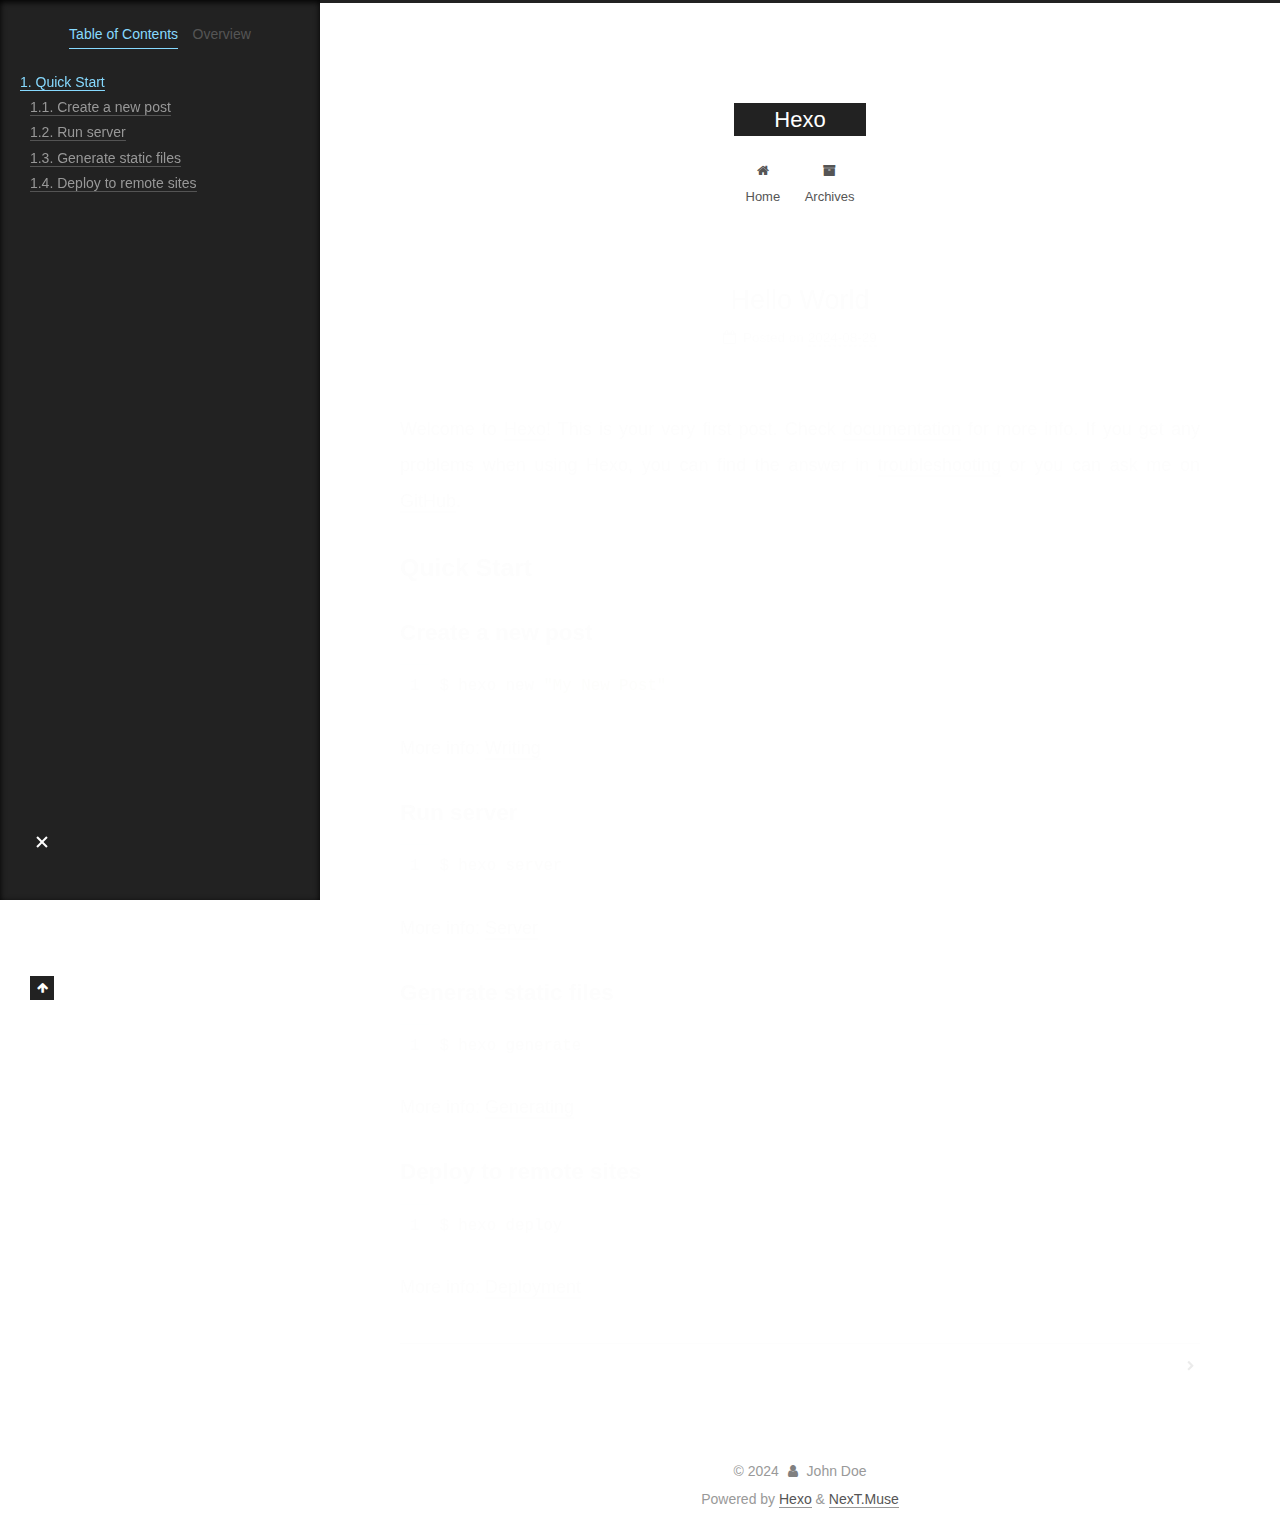
<file: 2024/08/29/hello-world/index.html>
<!DOCTYPE html>
<html lang="en">
<head>
  <meta charset="UTF-8">
<meta name="viewport" content="width=device-width, initial-scale=1, maximum-scale=2">
<meta name="theme-color" content="#222">
<meta name="generator" content="Hexo 7.3.0">
  <link rel="apple-touch-icon" sizes="180x180" href="/images/apple-touch-icon-next.png">
  <link rel="icon" type="image/png" sizes="32x32" href="/images/favicon-32x32-next.png">
  <link rel="icon" type="image/png" sizes="16x16" href="/images/favicon-16x16-next.png">
  <link rel="mask-icon" href="/images/logo.svg" color="#222">

<link rel="stylesheet" href="/css/main.css">


<link rel="stylesheet" href="/lib/font-awesome/css/font-awesome.min.css">

<script id="hexo-configurations">
    var NexT = window.NexT || {};
    var CONFIG = {"hostname":"example.com","root":"/","scheme":"Muse","version":"7.8.0","exturl":false,"sidebar":{"position":"left","display":"post","padding":18,"offset":12,"onmobile":false},"copycode":{"enable":false,"show_result":false,"style":null},"back2top":{"enable":true,"sidebar":false,"scrollpercent":false},"bookmark":{"enable":false,"color":"#222","save":"auto"},"fancybox":false,"mediumzoom":false,"lazyload":false,"pangu":false,"comments":{"style":"tabs","active":null,"storage":true,"lazyload":false,"nav":null},"algolia":{"hits":{"per_page":10},"labels":{"input_placeholder":"Search for Posts","hits_empty":"We didn't find any results for the search: ${query}","hits_stats":"${hits} results found in ${time} ms"}},"localsearch":{"enable":false,"trigger":"auto","top_n_per_article":1,"unescape":false,"preload":false},"motion":{"enable":true,"async":false,"transition":{"post_block":"fadeIn","post_header":"slideDownIn","post_body":"slideDownIn","coll_header":"slideLeftIn","sidebar":"slideUpIn"}}};
  </script>

  <meta name="description" content="Welcome to Hexo! This is your very first post. Check documentation for more info. If you get any problems when using Hexo, you can find the answer in troubleshooting or you can ask me on GitHub. Quick">
<meta property="og:type" content="article">
<meta property="og:title" content="Hello World">
<meta property="og:url" content="http://example.com/2024/08/29/hello-world/index.html">
<meta property="og:site_name" content="Hexo">
<meta property="og:description" content="Welcome to Hexo! This is your very first post. Check documentation for more info. If you get any problems when using Hexo, you can find the answer in troubleshooting or you can ask me on GitHub. Quick">
<meta property="og:locale" content="en_US">
<meta property="article:published_time" content="2024-08-29T10:53:21.996Z">
<meta property="article:modified_time" content="2024-08-29T10:53:21.996Z">
<meta property="article:author" content="John Doe">
<meta name="twitter:card" content="summary">

<link rel="canonical" href="http://example.com/2024/08/29/hello-world/">


<script id="page-configurations">
  // https://hexo.io/docs/variables.html
  CONFIG.page = {
    sidebar: "",
    isHome : false,
    isPost : true,
    lang   : 'en'
  };
</script>

  <title>Hello World | Hexo</title>
  






  <noscript>
  <style>
  .use-motion .brand,
  .use-motion .menu-item,
  .sidebar-inner,
  .use-motion .post-block,
  .use-motion .pagination,
  .use-motion .comments,
  .use-motion .post-header,
  .use-motion .post-body,
  .use-motion .collection-header { opacity: initial; }

  .use-motion .site-title,
  .use-motion .site-subtitle {
    opacity: initial;
    top: initial;
  }

  .use-motion .logo-line-before i { left: initial; }
  .use-motion .logo-line-after i { right: initial; }
  </style>
</noscript>

</head>

<body itemscope itemtype="http://schema.org/WebPage">
  <div class="container use-motion">
    <div class="headband"></div>

    <header class="header" itemscope itemtype="http://schema.org/WPHeader">
      <div class="header-inner"><div class="site-brand-container">
  <div class="site-nav-toggle">
    <div class="toggle" aria-label="Toggle navigation bar">
      <span class="toggle-line toggle-line-first"></span>
      <span class="toggle-line toggle-line-middle"></span>
      <span class="toggle-line toggle-line-last"></span>
    </div>
  </div>

  <div class="site-meta">

    <a href="/" class="brand" rel="start">
      <span class="logo-line-before"><i></i></span>
      <h1 class="site-title">Hexo</h1>
      <span class="logo-line-after"><i></i></span>
    </a>
  </div>

  <div class="site-nav-right">
    <div class="toggle popup-trigger">
    </div>
  </div>
</div>




<nav class="site-nav">
  <ul id="menu" class="menu">
        <li class="menu-item menu-item-home">

    <a href="/" rel="section"><i class="fa fa-fw fa-home"></i>Home</a>

  </li>
        <li class="menu-item menu-item-archives">

    <a href="/archives/" rel="section"><i class="fa fa-fw fa-archive"></i>Archives</a>

  </li>
  </ul>
</nav>




</div>
    </header>

    
  <div class="back-to-top">
    <i class="fa fa-arrow-up"></i>
    <span>0%</span>
  </div>


    <main class="main">
      <div class="main-inner">
        <div class="content-wrap">
          

          <div class="content post posts-expand">
            

    
  
  
  <article itemscope itemtype="http://schema.org/Article" class="post-block" lang="en">
    <link itemprop="mainEntityOfPage" href="http://example.com/2024/08/29/hello-world/">

    <span hidden itemprop="author" itemscope itemtype="http://schema.org/Person">
      <meta itemprop="image" content="/images/avatar.gif">
      <meta itemprop="name" content="John Doe">
      <meta itemprop="description" content="">
    </span>

    <span hidden itemprop="publisher" itemscope itemtype="http://schema.org/Organization">
      <meta itemprop="name" content="Hexo">
    </span>
      <header class="post-header">
        <h1 class="post-title" itemprop="name headline">
          Hello World
        </h1>

        <div class="post-meta">
            <span class="post-meta-item">
              <span class="post-meta-item-icon">
                <i class="fa fa-calendar-o"></i>
              </span>
              <span class="post-meta-item-text">Posted on</span>

              <time title="Created: 2024-08-29 10:53:21" itemprop="dateCreated datePublished" datetime="2024-08-29T10:53:21+00:00">2024-08-29</time>
            </span>

          

        </div>
      </header>

    
    
    
    <div class="post-body" itemprop="articleBody">

      
        <p>Welcome to <a target="_blank" rel="noopener" href="https://hexo.io/">Hexo</a>! This is your very first post. Check <a target="_blank" rel="noopener" href="https://hexo.io/docs/">documentation</a> for more info. If you get any problems when using Hexo, you can find the answer in <a target="_blank" rel="noopener" href="https://hexo.io/docs/troubleshooting.html">troubleshooting</a> or you can ask me on <a target="_blank" rel="noopener" href="https://github.com/hexojs/hexo/issues">GitHub</a>.</p>
<h2 id="Quick-Start"><a href="#Quick-Start" class="headerlink" title="Quick Start"></a>Quick Start</h2><h3 id="Create-a-new-post"><a href="#Create-a-new-post" class="headerlink" title="Create a new post"></a>Create a new post</h3><figure class="highlight bash"><table><tr><td class="gutter"><pre><span class="line">1</span><br></pre></td><td class="code"><pre><span class="line">$ hexo new <span class="string">&quot;My New Post&quot;</span></span><br></pre></td></tr></table></figure>

<p>More info: <a target="_blank" rel="noopener" href="https://hexo.io/docs/writing.html">Writing</a></p>
<h3 id="Run-server"><a href="#Run-server" class="headerlink" title="Run server"></a>Run server</h3><figure class="highlight bash"><table><tr><td class="gutter"><pre><span class="line">1</span><br></pre></td><td class="code"><pre><span class="line">$ hexo server</span><br></pre></td></tr></table></figure>

<p>More info: <a target="_blank" rel="noopener" href="https://hexo.io/docs/server.html">Server</a></p>
<h3 id="Generate-static-files"><a href="#Generate-static-files" class="headerlink" title="Generate static files"></a>Generate static files</h3><figure class="highlight bash"><table><tr><td class="gutter"><pre><span class="line">1</span><br></pre></td><td class="code"><pre><span class="line">$ hexo generate</span><br></pre></td></tr></table></figure>

<p>More info: <a target="_blank" rel="noopener" href="https://hexo.io/docs/generating.html">Generating</a></p>
<h3 id="Deploy-to-remote-sites"><a href="#Deploy-to-remote-sites" class="headerlink" title="Deploy to remote sites"></a>Deploy to remote sites</h3><figure class="highlight bash"><table><tr><td class="gutter"><pre><span class="line">1</span><br></pre></td><td class="code"><pre><span class="line">$ hexo deploy</span><br></pre></td></tr></table></figure>

<p>More info: <a target="_blank" rel="noopener" href="https://hexo.io/docs/one-command-deployment.html">Deployment</a></p>

    </div>

    
    
    

      <footer class="post-footer">

        


        
    <div class="post-nav">
      <div class="post-nav-item"></div>
      <div class="post-nav-item">
    <a href="/2024/08/29/exe/t/" rel="next" title="">
       <i class="fa fa-chevron-right"></i>
    </a></div>
    </div>
      </footer>
    
  </article>
  
  
  



          </div>
          

<script>
  window.addEventListener('tabs:register', () => {
    let { activeClass } = CONFIG.comments;
    if (CONFIG.comments.storage) {
      activeClass = localStorage.getItem('comments_active') || activeClass;
    }
    if (activeClass) {
      let activeTab = document.querySelector(`a[href="#comment-${activeClass}"]`);
      if (activeTab) {
        activeTab.click();
      }
    }
  });
  if (CONFIG.comments.storage) {
    window.addEventListener('tabs:click', event => {
      if (!event.target.matches('.tabs-comment .tab-content .tab-pane')) return;
      let commentClass = event.target.classList[1];
      localStorage.setItem('comments_active', commentClass);
    });
  }
</script>

        </div>
          
  
  <div class="toggle sidebar-toggle">
    <span class="toggle-line toggle-line-first"></span>
    <span class="toggle-line toggle-line-middle"></span>
    <span class="toggle-line toggle-line-last"></span>
  </div>

  <aside class="sidebar">
    <div class="sidebar-inner">

      <ul class="sidebar-nav motion-element">
        <li class="sidebar-nav-toc">
          Table of Contents
        </li>
        <li class="sidebar-nav-overview">
          Overview
        </li>
      </ul>

      <!--noindex-->
      <div class="post-toc-wrap sidebar-panel">
          <div class="post-toc motion-element"><ol class="nav"><li class="nav-item nav-level-2"><a class="nav-link" href="#Quick-Start"><span class="nav-number">1.</span> <span class="nav-text">Quick Start</span></a><ol class="nav-child"><li class="nav-item nav-level-3"><a class="nav-link" href="#Create-a-new-post"><span class="nav-number">1.1.</span> <span class="nav-text">Create a new post</span></a></li><li class="nav-item nav-level-3"><a class="nav-link" href="#Run-server"><span class="nav-number">1.2.</span> <span class="nav-text">Run server</span></a></li><li class="nav-item nav-level-3"><a class="nav-link" href="#Generate-static-files"><span class="nav-number">1.3.</span> <span class="nav-text">Generate static files</span></a></li><li class="nav-item nav-level-3"><a class="nav-link" href="#Deploy-to-remote-sites"><span class="nav-number">1.4.</span> <span class="nav-text">Deploy to remote sites</span></a></li></ol></li></ol></div>
      </div>
      <!--/noindex-->

      <div class="site-overview-wrap sidebar-panel">
        <div class="site-author motion-element" itemprop="author" itemscope itemtype="http://schema.org/Person">
  <p class="site-author-name" itemprop="name">John Doe</p>
  <div class="site-description" itemprop="description"></div>
</div>
<div class="site-state-wrap motion-element">
  <nav class="site-state">
      <div class="site-state-item site-state-posts">
          <a href="/archives/">
        
          <span class="site-state-item-count">3</span>
          <span class="site-state-item-name">posts</span>
        </a>
      </div>
  </nav>
</div>



      </div>

    </div>
  </aside>
  <div id="sidebar-dimmer"></div>


      </div>
    </main>

    <footer class="footer">
      <div class="footer-inner">
        

        

<div class="copyright">
  
  &copy; 
  <span itemprop="copyrightYear">2024</span>
  <span class="with-love">
    <i class="fa fa-user"></i>
  </span>
  <span class="author" itemprop="copyrightHolder">John Doe</span>
</div>
  <div class="powered-by">Powered by <a href="https://hexo.io/" class="theme-link" rel="noopener" target="_blank">Hexo</a> & <a href="https://muse.theme-next.org/" class="theme-link" rel="noopener" target="_blank">NexT.Muse</a>
  </div>

        








      </div>
    </footer>
  </div>

  
  <script src="/lib/anime.min.js"></script>
  <script src="/lib/velocity/velocity.min.js"></script>
  <script src="/lib/velocity/velocity.ui.min.js"></script>

<script src="/js/utils.js"></script>

<script src="/js/motion.js"></script>


<script src="/js/schemes/muse.js"></script>


<script src="/js/next-boot.js"></script>




  















  

  

</body>
</html>
</file>
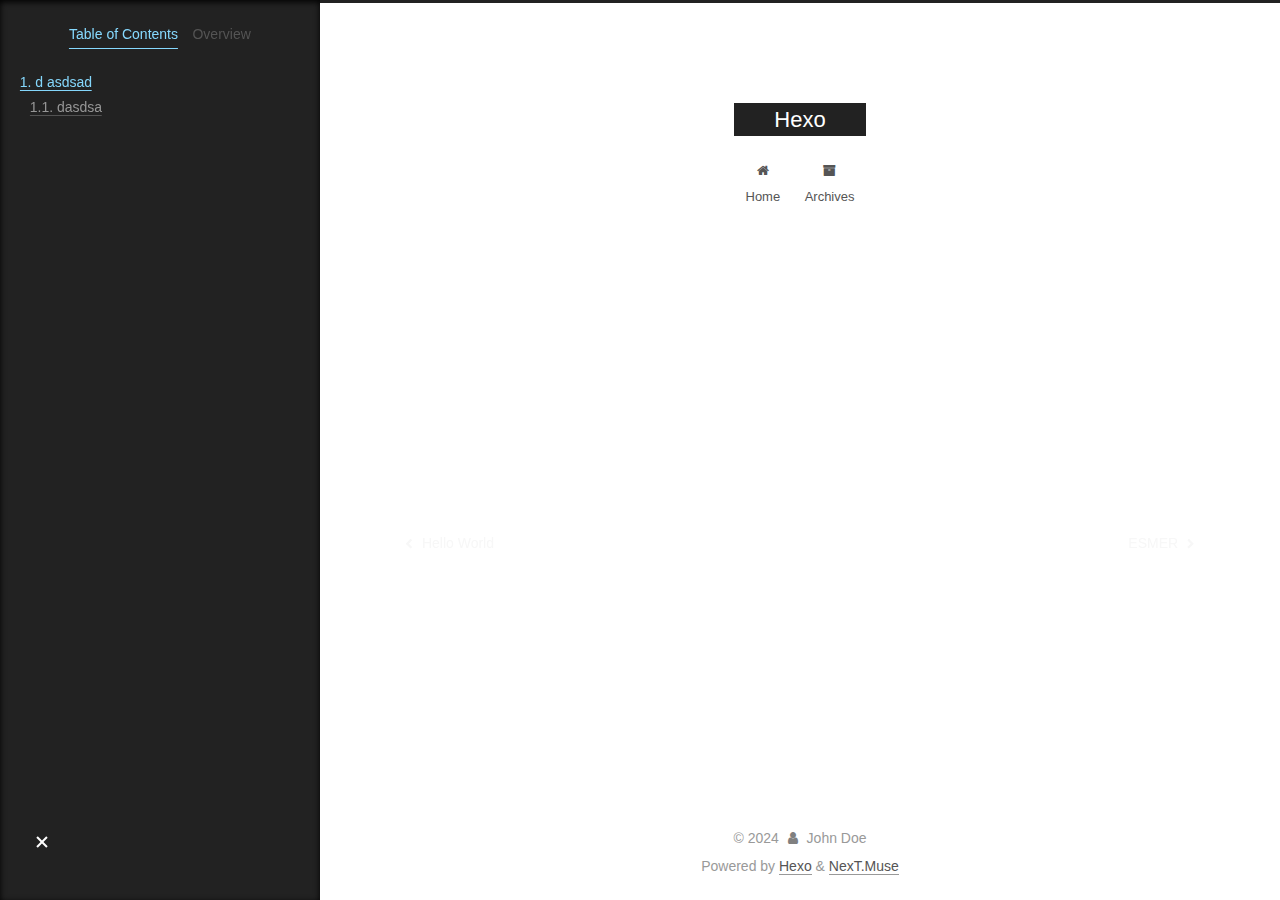
<file: 2024/08/29/exe/t/index.html>
<!DOCTYPE html>
<html lang="en">
<head>
  <meta charset="UTF-8">
<meta name="viewport" content="width=device-width, initial-scale=1, maximum-scale=2">
<meta name="theme-color" content="#222">
<meta name="generator" content="Hexo 7.3.0">
  <link rel="apple-touch-icon" sizes="180x180" href="/images/apple-touch-icon-next.png">
  <link rel="icon" type="image/png" sizes="32x32" href="/images/favicon-32x32-next.png">
  <link rel="icon" type="image/png" sizes="16x16" href="/images/favicon-16x16-next.png">
  <link rel="mask-icon" href="/images/logo.svg" color="#222">

<link rel="stylesheet" href="/css/main.css">


<link rel="stylesheet" href="/lib/font-awesome/css/font-awesome.min.css">

<script id="hexo-configurations">
    var NexT = window.NexT || {};
    var CONFIG = {"hostname":"example.com","root":"/","scheme":"Muse","version":"7.8.0","exturl":false,"sidebar":{"position":"left","display":"post","padding":18,"offset":12,"onmobile":false},"copycode":{"enable":false,"show_result":false,"style":null},"back2top":{"enable":true,"sidebar":false,"scrollpercent":false},"bookmark":{"enable":false,"color":"#222","save":"auto"},"fancybox":false,"mediumzoom":false,"lazyload":false,"pangu":false,"comments":{"style":"tabs","active":null,"storage":true,"lazyload":false,"nav":null},"algolia":{"hits":{"per_page":10},"labels":{"input_placeholder":"Search for Posts","hits_empty":"We didn't find any results for the search: ${query}","hits_stats":"${hits} results found in ${time} ms"}},"localsearch":{"enable":false,"trigger":"auto","top_n_per_article":1,"unescape":false,"preload":false},"motion":{"enable":true,"async":false,"transition":{"post_block":"fadeIn","post_header":"slideDownIn","post_body":"slideDownIn","coll_header":"slideLeftIn","sidebar":"slideUpIn"}}};
  </script>

  <meta name="description" content="d asdsaddasdsa">
<meta property="og:type" content="article">
<meta property="og:title" content="Hexo">
<meta property="og:url" content="http://example.com/2024/08/29/exe/t/index.html">
<meta property="og:site_name" content="Hexo">
<meta property="og:description" content="d asdsaddasdsa">
<meta property="og:locale" content="en_US">
<meta property="article:published_time" content="2024-08-29T11:27:18.089Z">
<meta property="article:modified_time" content="2024-08-29T11:27:34.926Z">
<meta property="article:author" content="John Doe">
<meta name="twitter:card" content="summary">

<link rel="canonical" href="http://example.com/2024/08/29/exe/t/">


<script id="page-configurations">
  // https://hexo.io/docs/variables.html
  CONFIG.page = {
    sidebar: "",
    isHome : false,
    isPost : true,
    lang   : 'en'
  };
</script>

  <title> | Hexo</title>
  






  <noscript>
  <style>
  .use-motion .brand,
  .use-motion .menu-item,
  .sidebar-inner,
  .use-motion .post-block,
  .use-motion .pagination,
  .use-motion .comments,
  .use-motion .post-header,
  .use-motion .post-body,
  .use-motion .collection-header { opacity: initial; }

  .use-motion .site-title,
  .use-motion .site-subtitle {
    opacity: initial;
    top: initial;
  }

  .use-motion .logo-line-before i { left: initial; }
  .use-motion .logo-line-after i { right: initial; }
  </style>
</noscript>

</head>

<body itemscope itemtype="http://schema.org/WebPage">
  <div class="container use-motion">
    <div class="headband"></div>

    <header class="header" itemscope itemtype="http://schema.org/WPHeader">
      <div class="header-inner"><div class="site-brand-container">
  <div class="site-nav-toggle">
    <div class="toggle" aria-label="Toggle navigation bar">
      <span class="toggle-line toggle-line-first"></span>
      <span class="toggle-line toggle-line-middle"></span>
      <span class="toggle-line toggle-line-last"></span>
    </div>
  </div>

  <div class="site-meta">

    <a href="/" class="brand" rel="start">
      <span class="logo-line-before"><i></i></span>
      <h1 class="site-title">Hexo</h1>
      <span class="logo-line-after"><i></i></span>
    </a>
  </div>

  <div class="site-nav-right">
    <div class="toggle popup-trigger">
    </div>
  </div>
</div>




<nav class="site-nav">
  <ul id="menu" class="menu">
        <li class="menu-item menu-item-home">

    <a href="/" rel="section"><i class="fa fa-fw fa-home"></i>Home</a>

  </li>
        <li class="menu-item menu-item-archives">

    <a href="/archives/" rel="section"><i class="fa fa-fw fa-archive"></i>Archives</a>

  </li>
  </ul>
</nav>




</div>
    </header>

    
  <div class="back-to-top">
    <i class="fa fa-arrow-up"></i>
    <span>0%</span>
  </div>


    <main class="main">
      <div class="main-inner">
        <div class="content-wrap">
          

          <div class="content post posts-expand">
            

    
  
  
  <article itemscope itemtype="http://schema.org/Article" class="post-block" lang="en">
    <link itemprop="mainEntityOfPage" href="http://example.com/2024/08/29/exe/t/">

    <span hidden itemprop="author" itemscope itemtype="http://schema.org/Person">
      <meta itemprop="image" content="/images/avatar.gif">
      <meta itemprop="name" content="John Doe">
      <meta itemprop="description" content="">
    </span>

    <span hidden itemprop="publisher" itemscope itemtype="http://schema.org/Organization">
      <meta itemprop="name" content="Hexo">
    </span>
      <header class="post-header">
        <h1 class="post-title" itemprop="name headline">
          
        </h1>

        <div class="post-meta">
            <span class="post-meta-item">
              <span class="post-meta-item-icon">
                <i class="fa fa-calendar-o"></i>
              </span>
              <span class="post-meta-item-text">Posted on</span>
              

              <time title="Created: 2024-08-29 11:27:18 / Modified: 11:27:34" itemprop="dateCreated datePublished" datetime="2024-08-29T11:27:18+00:00">2024-08-29</time>
            </span>

          

        </div>
      </header>

    
    
    
    <div class="post-body" itemprop="articleBody">

      
        <h1 id="d-asdsad"><a href="#d-asdsad" class="headerlink" title="d asdsad"></a>d asdsad</h1><h2 id="dasdsa"><a href="#dasdsa" class="headerlink" title="dasdsa"></a>dasdsa</h2>
    </div>

    
    
    

      <footer class="post-footer">

        


        
    <div class="post-nav">
      <div class="post-nav-item">
    <a href="/2024/08/29/hello-world/" rel="prev" title="Hello World">
      <i class="fa fa-chevron-left"></i> Hello World
    </a></div>
      <div class="post-nav-item">
    <a href="/2024/09/01/exe/ESMER/" rel="next" title="ESMER">
      ESMER <i class="fa fa-chevron-right"></i>
    </a></div>
    </div>
      </footer>
    
  </article>
  
  
  



          </div>
          

<script>
  window.addEventListener('tabs:register', () => {
    let { activeClass } = CONFIG.comments;
    if (CONFIG.comments.storage) {
      activeClass = localStorage.getItem('comments_active') || activeClass;
    }
    if (activeClass) {
      let activeTab = document.querySelector(`a[href="#comment-${activeClass}"]`);
      if (activeTab) {
        activeTab.click();
      }
    }
  });
  if (CONFIG.comments.storage) {
    window.addEventListener('tabs:click', event => {
      if (!event.target.matches('.tabs-comment .tab-content .tab-pane')) return;
      let commentClass = event.target.classList[1];
      localStorage.setItem('comments_active', commentClass);
    });
  }
</script>

        </div>
          
  
  <div class="toggle sidebar-toggle">
    <span class="toggle-line toggle-line-first"></span>
    <span class="toggle-line toggle-line-middle"></span>
    <span class="toggle-line toggle-line-last"></span>
  </div>

  <aside class="sidebar">
    <div class="sidebar-inner">

      <ul class="sidebar-nav motion-element">
        <li class="sidebar-nav-toc">
          Table of Contents
        </li>
        <li class="sidebar-nav-overview">
          Overview
        </li>
      </ul>

      <!--noindex-->
      <div class="post-toc-wrap sidebar-panel">
          <div class="post-toc motion-element"><ol class="nav"><li class="nav-item nav-level-1"><a class="nav-link" href="#d-asdsad"><span class="nav-number">1.</span> <span class="nav-text">d asdsad</span></a><ol class="nav-child"><li class="nav-item nav-level-2"><a class="nav-link" href="#dasdsa"><span class="nav-number">1.1.</span> <span class="nav-text">dasdsa</span></a></li></ol></li></ol></div>
      </div>
      <!--/noindex-->

      <div class="site-overview-wrap sidebar-panel">
        <div class="site-author motion-element" itemprop="author" itemscope itemtype="http://schema.org/Person">
  <p class="site-author-name" itemprop="name">John Doe</p>
  <div class="site-description" itemprop="description"></div>
</div>
<div class="site-state-wrap motion-element">
  <nav class="site-state">
      <div class="site-state-item site-state-posts">
          <a href="/archives/">
        
          <span class="site-state-item-count">3</span>
          <span class="site-state-item-name">posts</span>
        </a>
      </div>
  </nav>
</div>



      </div>

    </div>
  </aside>
  <div id="sidebar-dimmer"></div>


      </div>
    </main>

    <footer class="footer">
      <div class="footer-inner">
        

        

<div class="copyright">
  
  &copy; 
  <span itemprop="copyrightYear">2024</span>
  <span class="with-love">
    <i class="fa fa-user"></i>
  </span>
  <span class="author" itemprop="copyrightHolder">John Doe</span>
</div>
  <div class="powered-by">Powered by <a href="https://hexo.io/" class="theme-link" rel="noopener" target="_blank">Hexo</a> & <a href="https://muse.theme-next.org/" class="theme-link" rel="noopener" target="_blank">NexT.Muse</a>
  </div>

        








      </div>
    </footer>
  </div>

  
  <script src="/lib/anime.min.js"></script>
  <script src="/lib/velocity/velocity.min.js"></script>
  <script src="/lib/velocity/velocity.ui.min.js"></script>

<script src="/js/utils.js"></script>

<script src="/js/motion.js"></script>


<script src="/js/schemes/muse.js"></script>


<script src="/js/next-boot.js"></script>




  















  

  

</body>
</html>
</file>
<file: css/main.css>
:root {
  --body-bg-color: #fff;
  --content-bg-color: #fff;
  --card-bg-color: #f5f5f5;
  --text-color: #555;
  --link-color: #555;
  --link-hover-color: #222;
  --brand-color: #fff;
  --brand-hover-color: #fff;
  --table-row-odd-bg-color: #f9f9f9;
  --table-row-hover-bg-color: #f5f5f5;
  --menu-item-bg-color: #f5f5f5;
  --btn-default-bg: #222;
  --btn-default-color: #fff;
  --btn-default-border-color: #222;
  --btn-default-hover-bg: #fff;
  --btn-default-hover-color: #222;
  --btn-default-hover-border-color: #222;
}
html {
  line-height: 1.15; /* 1 */
  -webkit-text-size-adjust: 100%; /* 2 */
}
body {
  margin: 0;
}
main {
  display: block;
}
h1 {
  font-size: 2em;
  margin: 0.67em 0;
}
hr {
  box-sizing: content-box; /* 1 */
  height: 0; /* 1 */
  overflow: visible; /* 2 */
}
pre {
  font-family: monospace, monospace; /* 1 */
  font-size: 1em; /* 2 */
}
a {
  background: transparent;
}
abbr[title] {
  border-bottom: none; /* 1 */
  text-decoration: underline; /* 2 */
  text-decoration: underline dotted; /* 2 */
}
b,
strong {
  font-weight: bolder;
}
code,
kbd,
samp {
  font-family: monospace, monospace; /* 1 */
  font-size: 1em; /* 2 */
}
small {
  font-size: 80%;
}
sub,
sup {
  font-size: 75%;
  line-height: 0;
  position: relative;
  vertical-align: baseline;
}
sub {
  bottom: -0.25em;
}
sup {
  top: -0.5em;
}
img {
  border-style: none;
}
button,
input,
optgroup,
select,
textarea {
  font-family: inherit; /* 1 */
  font-size: 100%; /* 1 */
  line-height: 1.15; /* 1 */
  margin: 0; /* 2 */
}
button,
input {
/* 1 */
  overflow: visible;
}
button,
select {
/* 1 */
  text-transform: none;
}
button,
[type='button'],
[type='reset'],
[type='submit'] {
  -webkit-appearance: button;
}
button::-moz-focus-inner,
[type='button']::-moz-focus-inner,
[type='reset']::-moz-focus-inner,
[type='submit']::-moz-focus-inner {
  border-style: none;
  padding: 0;
}
button:-moz-focusring,
[type='button']:-moz-focusring,
[type='reset']:-moz-focusring,
[type='submit']:-moz-focusring {
  outline: 1px dotted ButtonText;
}
fieldset {
  padding: 0.35em 0.75em 0.625em;
}
legend {
  box-sizing: border-box; /* 1 */
  color: inherit; /* 2 */
  display: table; /* 1 */
  max-width: 100%; /* 1 */
  padding: 0; /* 3 */
  white-space: normal; /* 1 */
}
progress {
  vertical-align: baseline;
}
textarea {
  overflow: auto;
}
[type='checkbox'],
[type='radio'] {
  box-sizing: border-box; /* 1 */
  padding: 0; /* 2 */
}
[type='number']::-webkit-inner-spin-button,
[type='number']::-webkit-outer-spin-button {
  height: auto;
}
[type='search'] {
  outline-offset: -2px; /* 2 */
  -webkit-appearance: textfield; /* 1 */
}
[type='search']::-webkit-search-decoration {
  -webkit-appearance: none;
}
::-webkit-file-upload-button {
  font: inherit; /* 2 */
  -webkit-appearance: button; /* 1 */
}
details {
  display: block;
}
summary {
  display: list-item;
}
template {
  display: none;
}
[hidden] {
  display: none;
}
::selection {
  background: #262a30;
  color: #eee;
}
html,
body {
  height: 100%;
}
body {
  background: var(--body-bg-color);
  color: var(--text-color);
  font-family: 'Lato', "PingFang SC", "Microsoft YaHei", sans-serif;
  font-size: 1em;
  line-height: 2;
}
@media (max-width: 991px) {
  body {
    padding-left: 0 !important;
    padding-right: 0 !important;
  }
}
h1,
h2,
h3,
h4,
h5,
h6 {
  font-family: 'Lato', "PingFang SC", "Microsoft YaHei", sans-serif;
  font-weight: bold;
  line-height: 1.5;
  margin: 20px 0 15px;
}
h1 {
  font-size: 1.5em;
}
h2 {
  font-size: 1.375em;
}
h3 {
  font-size: 1.25em;
}
h4 {
  font-size: 1.125em;
}
h5 {
  font-size: 1em;
}
h6 {
  font-size: 0.875em;
}
p {
  margin: 0 0 20px 0;
}
a,
span.exturl {
  border-bottom: 1px solid #999;
  color: var(--link-color);
  outline: 0;
  text-decoration: none;
  overflow-wrap: break-word;
  word-wrap: break-word;
  cursor: pointer;
}
a:hover,
span.exturl:hover {
  border-bottom-color: var(--link-hover-color);
  color: var(--link-hover-color);
}
iframe,
img,
video {
  display: block;
  margin-left: auto;
  margin-right: auto;
  max-width: 100%;
}
hr {
  background-image: repeating-linear-gradient(-45deg, #ddd, #ddd 4px, transparent 4px, transparent 8px);
  border: 0;
  height: 3px;
  margin: 40px 0;
}
blockquote {
  border-left: 4px solid #ddd;
  color: #666;
  margin: 0;
  padding: 0 15px;
}
blockquote cite::before {
  content: '-';
  padding: 0 5px;
}
dt {
  font-weight: bold;
}
dd {
  margin: 0;
  padding: 0;
}
kbd {
  background-color: #f5f5f5;
  background-image: linear-gradient(#eee, #fff, #eee);
  border: 1px solid #ccc;
  border-radius: 0.2em;
  box-shadow: 0.1em 0.1em 0.2em rgba(0,0,0,0.1);
  color: #555;
  font-family: inherit;
  padding: 0.1em 0.3em;
  white-space: nowrap;
}
.table-container {
  overflow: auto;
}
table {
  border-collapse: collapse;
  border-spacing: 0;
  font-size: 0.875em;
  margin: 0 0 20px 0;
  width: 100%;
}
tbody tr:nth-of-type(odd) {
  background: var(--table-row-odd-bg-color);
}
tbody tr:hover {
  background: var(--table-row-hover-bg-color);
}
caption,
th,
td {
  font-weight: normal;
  padding: 8px;
  text-align: left;
  vertical-align: middle;
}
th,
td {
  border: 1px solid #ddd;
  border-bottom: 3px solid #ddd;
}
th {
  font-weight: 700;
  padding-bottom: 10px;
}
td {
  border-bottom-width: 1px;
}
.btn {
  background: var(--btn-default-bg);
  border: 2px solid var(--btn-default-border-color);
  border-radius: 0;
  color: var(--btn-default-color);
  display: inline-block;
  font-size: 0.875em;
  line-height: 2;
  padding: 0 20px;
  text-decoration: none;
  transition-property: background-color;
  transition-delay: 0s;
  transition-duration: 0.2s;
  transition-timing-function: ease-in-out;
}
.btn:hover {
  background: var(--btn-default-hover-bg);
  border-color: var(--btn-default-hover-border-color);
  color: var(--btn-default-hover-color);
}
.btn + .btn {
  margin: 0 0 8px 8px;
}
.btn .fa-fw {
  text-align: left;
  width: 1.285714285714286em;
}
.toggle {
  line-height: 0;
}
.toggle .toggle-line {
  background: #fff;
  display: inline-block;
  height: 2px;
  left: 0;
  position: relative;
  top: 0;
  transition: all 0.4s;
  vertical-align: top;
  width: 100%;
}
.toggle .toggle-line:not(:first-child) {
  margin-top: 3px;
}
.toggle.toggle-arrow .toggle-line-first {
  left: 50%;
  top: 2px;
  transform: rotate(45deg);
  width: 50%;
}
.toggle.toggle-arrow .toggle-line-middle {
  left: 2px;
  width: 90%;
}
.toggle.toggle-arrow .toggle-line-last {
  left: 50%;
  top: -2px;
  transform: rotate(-45deg);
  width: 50%;
}
.toggle.toggle-close .toggle-line-first {
  transform: rotate(-45deg);
  top: 5px;
}
.toggle.toggle-close .toggle-line-middle {
  opacity: 0;
}
.toggle.toggle-close .toggle-line-last {
  transform: rotate(45deg);
  top: -5px;
}
.highlight,
pre {
  background: #f7f7f7;
  color: #4d4d4c;
  line-height: 1.6;
  margin: 0 auto 20px;
}
pre,
code {
  font-family: consolas, Menlo, monospace, "PingFang SC", "Microsoft YaHei";
}
code {
  background: #eee;
  border-radius: 3px;
  color: #555;
  padding: 2px 4px;
  overflow-wrap: break-word;
  word-wrap: break-word;
}
.highlight *::selection {
  background: #d6d6d6;
}
.highlight pre {
  border: 0;
  margin: 0;
  padding: 10px 0;
}
.highlight table {
  border: 0;
  margin: 0;
  width: auto;
}
.highlight td {
  border: 0;
  padding: 0;
}
.highlight figcaption {
  background: #eff2f3;
  color: #4d4d4c;
  display: flex;
  font-size: 0.875em;
  justify-content: space-between;
  line-height: 1.2;
  padding: 0.5em;
}
.highlight figcaption a {
  color: #4d4d4c;
}
.highlight figcaption a:hover {
  border-bottom-color: #4d4d4c;
}
.highlight .gutter {
  -moz-user-select: none;
  -ms-user-select: none;
  -webkit-user-select: none;
  user-select: none;
}
.highlight .gutter pre {
  background: #eff2f3;
  color: #869194;
  padding-left: 10px;
  padding-right: 10px;
  text-align: right;
}
.highlight .code pre {
  background: #f7f7f7;
  padding-left: 10px;
  width: 100%;
}
.gist table {
  width: auto;
}
.gist table td {
  border: 0;
}
pre {
  overflow: auto;
  padding: 10px;
}
pre code {
  background: none;
  color: #4d4d4c;
  font-size: 0.875em;
  padding: 0;
  text-shadow: none;
}
pre .deletion {
  background: #fdd;
}
pre .addition {
  background: #dfd;
}
pre .meta {
  color: #eab700;
  -moz-user-select: none;
  -ms-user-select: none;
  -webkit-user-select: none;
  user-select: none;
}
pre .comment {
  color: #8e908c;
}
pre .variable,
pre .attribute,
pre .tag,
pre .name,
pre .regexp,
pre .ruby .constant,
pre .xml .tag .title,
pre .xml .pi,
pre .xml .doctype,
pre .html .doctype,
pre .css .id,
pre .css .class,
pre .css .pseudo {
  color: #c82829;
}
pre .number,
pre .preprocessor,
pre .built_in,
pre .builtin-name,
pre .literal,
pre .params,
pre .constant,
pre .command {
  color: #f5871f;
}
pre .ruby .class .title,
pre .css .rules .attribute,
pre .string,
pre .symbol,
pre .value,
pre .inheritance,
pre .header,
pre .ruby .symbol,
pre .xml .cdata,
pre .special,
pre .formula {
  color: #718c00;
}
pre .title,
pre .css .hexcolor {
  color: #3e999f;
}
pre .function,
pre .python .decorator,
pre .python .title,
pre .ruby .function .title,
pre .ruby .title .keyword,
pre .perl .sub,
pre .javascript .title,
pre .coffeescript .title {
  color: #4271ae;
}
pre .keyword,
pre .javascript .function {
  color: #8959a8;
}
.blockquote-center {
  border-left: none;
  margin: 40px 0;
  padding: 0;
  position: relative;
  text-align: center;
}
.blockquote-center::before,
.blockquote-center::after {
  background-repeat: no-repeat;
  background-size: 22px 22px;
  content: ' ';
  display: block;
  height: 24px;
  opacity: 0.2;
  position: absolute;
  width: 100%;
}
.blockquote-center::before {
  background-image: url("../images/quote-l.svg");
  background-position: 0 -6px;
  border-top: 1px solid #ccc;
  top: -20px;
}
.blockquote-center::after {
  background-image: url("../images/quote-r.svg");
  background-position: 100% 8px;
  border-bottom: 1px solid #ccc;
  bottom: -20px;
}
.blockquote-center p,
.blockquote-center div {
  text-align: center;
}
.post-body .group-picture img {
  margin: 0 auto;
  padding: 0 3px;
}
.group-picture-row {
  margin-bottom: 6px;
  overflow: hidden;
}
.group-picture-column {
  float: left;
  margin-bottom: 10px;
}
.post-body .label {
  color: #555;
  display: inline;
  padding: 0 2px;
}
.post-body .label.default {
  background: #f0f0f0;
}
.post-body .label.primary {
  background: #efe6f7;
}
.post-body .label.info {
  background: #e5f2f8;
}
.post-body .label.success {
  background: #e7f4e9;
}
.post-body .label.warning {
  background: #fcf6e1;
}
.post-body .label.danger {
  background: #fae8eb;
}
.post-body .tabs {
  margin-bottom: 20px;
}
.post-body .tabs,
.tabs-comment {
  display: block;
  padding-top: 10px;
  position: relative;
}
.post-body .tabs ul.nav-tabs,
.tabs-comment ul.nav-tabs {
  display: flex;
  flex-wrap: wrap;
  margin: 0;
  margin-bottom: -1px;
  padding: 0;
}
@media (max-width: 413px) {
  .post-body .tabs ul.nav-tabs,
  .tabs-comment ul.nav-tabs {
    display: block;
    margin-bottom: 5px;
  }
}
.post-body .tabs ul.nav-tabs li.tab,
.tabs-comment ul.nav-tabs li.tab {
  border-bottom: 1px solid #ddd;
  border-left: 1px solid transparent;
  border-right: 1px solid transparent;
  border-top: 3px solid transparent;
  flex-grow: 1;
  list-style-type: none;
  border-radius: 0 0 0 0;
}
@media (max-width: 413px) {
  .post-body .tabs ul.nav-tabs li.tab,
  .tabs-comment ul.nav-tabs li.tab {
    border-bottom: 1px solid transparent;
    border-left: 3px solid transparent;
    border-right: 1px solid transparent;
    border-top: 1px solid transparent;
  }
}
@media (max-width: 413px) {
  .post-body .tabs ul.nav-tabs li.tab,
  .tabs-comment ul.nav-tabs li.tab {
    border-radius: 0;
  }
}
.post-body .tabs ul.nav-tabs li.tab a,
.tabs-comment ul.nav-tabs li.tab a {
  border-bottom: initial;
  display: block;
  line-height: 1.8;
  outline: 0;
  padding: 0.25em 0.75em;
  text-align: center;
  transition-delay: 0s;
  transition-duration: 0.2s;
  transition-timing-function: ease-out;
}
.post-body .tabs ul.nav-tabs li.tab a i,
.tabs-comment ul.nav-tabs li.tab a i {
  width: 1.285714285714286em;
}
.post-body .tabs ul.nav-tabs li.tab.active,
.tabs-comment ul.nav-tabs li.tab.active {
  border-bottom: 1px solid transparent;
  border-left: 1px solid #ddd;
  border-right: 1px solid #ddd;
  border-top: 3px solid #fc6423;
}
@media (max-width: 413px) {
  .post-body .tabs ul.nav-tabs li.tab.active,
  .tabs-comment ul.nav-tabs li.tab.active {
    border-bottom: 1px solid #ddd;
    border-left: 3px solid #fc6423;
    border-right: 1px solid #ddd;
    border-top: 1px solid #ddd;
  }
}
.post-body .tabs ul.nav-tabs li.tab.active a,
.tabs-comment ul.nav-tabs li.tab.active a {
  color: var(--link-color);
  cursor: default;
}
.post-body .tabs .tab-content .tab-pane,
.tabs-comment .tab-content .tab-pane {
  border: 1px solid #ddd;
  border-top: 0;
  padding: 20px 20px 0 20px;
  border-radius: 0;
}
.post-body .tabs .tab-content .tab-pane:not(.active),
.tabs-comment .tab-content .tab-pane:not(.active) {
  display: none;
}
.post-body .tabs .tab-content .tab-pane.active,
.tabs-comment .tab-content .tab-pane.active {
  display: block;
}
.post-body .tabs .tab-content .tab-pane.active:nth-of-type(1),
.tabs-comment .tab-content .tab-pane.active:nth-of-type(1) {
  border-radius: 0 0 0 0;
}
@media (max-width: 413px) {
  .post-body .tabs .tab-content .tab-pane.active:nth-of-type(1),
  .tabs-comment .tab-content .tab-pane.active:nth-of-type(1) {
    border-radius: 0;
  }
}
.post-body .note {
  border-radius: 3px;
  margin-bottom: 20px;
  padding: 1em;
  position: relative;
  border: 1px solid #eee;
  border-left-width: 5px;
}
.post-body .note h2,
.post-body .note h3,
.post-body .note h4,
.post-body .note h5,
.post-body .note h6 {
  margin-top: 0;
  border-bottom: initial;
  margin-bottom: 0;
  padding-top: 0;
}
.post-body .note p:first-child,
.post-body .note ul:first-child,
.post-body .note ol:first-child,
.post-body .note table:first-child,
.post-body .note pre:first-child,
.post-body .note blockquote:first-child,
.post-body .note img:first-child {
  margin-top: 0;
}
.post-body .note p:last-child,
.post-body .note ul:last-child,
.post-body .note ol:last-child,
.post-body .note table:last-child,
.post-body .note pre:last-child,
.post-body .note blockquote:last-child,
.post-body .note img:last-child {
  margin-bottom: 0;
}
.post-body .note.default {
  border-left-color: #777;
}
.post-body .note.default h2,
.post-body .note.default h3,
.post-body .note.default h4,
.post-body .note.default h5,
.post-body .note.default h6 {
  color: #777;
}
.post-body .note.primary {
  border-left-color: #6f42c1;
}
.post-body .note.primary h2,
.post-body .note.primary h3,
.post-body .note.primary h4,
.post-body .note.primary h5,
.post-body .note.primary h6 {
  color: #6f42c1;
}
.post-body .note.info {
  border-left-color: #428bca;
}
.post-body .note.info h2,
.post-body .note.info h3,
.post-body .note.info h4,
.post-body .note.info h5,
.post-body .note.info h6 {
  color: #428bca;
}
.post-body .note.success {
  border-left-color: #5cb85c;
}
.post-body .note.success h2,
.post-body .note.success h3,
.post-body .note.success h4,
.post-body .note.success h5,
.post-body .note.success h6 {
  color: #5cb85c;
}
.post-body .note.warning {
  border-left-color: #f0ad4e;
}
.post-body .note.warning h2,
.post-body .note.warning h3,
.post-body .note.warning h4,
.post-body .note.warning h5,
.post-body .note.warning h6 {
  color: #f0ad4e;
}
.post-body .note.danger {
  border-left-color: #d9534f;
}
.post-body .note.danger h2,
.post-body .note.danger h3,
.post-body .note.danger h4,
.post-body .note.danger h5,
.post-body .note.danger h6 {
  color: #d9534f;
}
.pagination .prev,
.pagination .next,
.pagination .page-number,
.pagination .space {
  display: inline-block;
  margin: 0 10px;
  padding: 0 11px;
  position: relative;
  top: -1px;
}
@media (max-width: 767px) {
  .pagination .prev,
  .pagination .next,
  .pagination .page-number,
  .pagination .space {
    margin: 0 5px;
  }
}
.pagination {
  border-top: 1px solid #eee;
  margin: 120px 0 0;
  text-align: center;
}
.pagination .prev,
.pagination .next,
.pagination .page-number {
  border-bottom: 0;
  border-top: 1px solid #eee;
  transition-property: border-color;
  transition-delay: 0s;
  transition-duration: 0.2s;
  transition-timing-function: ease-in-out;
}
.pagination .prev:hover,
.pagination .next:hover,
.pagination .page-number:hover {
  border-top-color: #222;
}
.pagination .space {
  margin: 0;
  padding: 0;
}
.pagination .prev {
  margin-left: 0;
}
.pagination .next {
  margin-right: 0;
}
.pagination .page-number.current {
  background: #ccc;
  border-top-color: #ccc;
  color: #fff;
}
@media (max-width: 767px) {
  .pagination {
    border-top: none;
  }
  .pagination .prev,
  .pagination .next,
  .pagination .page-number {
    border-bottom: 1px solid #eee;
    border-top: 0;
    margin-bottom: 10px;
    padding: 0 10px;
  }
  .pagination .prev:hover,
  .pagination .next:hover,
  .pagination .page-number:hover {
    border-bottom-color: #222;
  }
}
.comments {
  margin-top: 60px;
  overflow: hidden;
}
.comment-button-group {
  display: flex;
  flex-wrap: wrap-reverse;
  justify-content: center;
  margin: 1em 0;
}
.comment-button-group .comment-button {
  margin: 0.1em 0.2em;
}
.comment-button-group .comment-button.active {
  background: var(--btn-default-hover-bg);
  border-color: var(--btn-default-hover-border-color);
  color: var(--btn-default-hover-color);
}
.comment-position {
  display: none;
}
.comment-position.active {
  display: block;
}
.tabs-comment {
  background: var(--content-bg-color);
  margin-top: 4em;
  padding-top: 0;
}
.tabs-comment .comments {
  border: 0;
  box-shadow: none;
  margin-top: 0;
  padding-top: 0;
}
.container {
  min-height: 100%;
  position: relative;
}
.main-inner {
  margin: 0 auto;
  width: 700px;
}
@media (min-width: 1200px) {
  .main-inner {
    width: 800px;
  }
}
@media (min-width: 1600px) {
  .main-inner {
    width: 900px;
  }
}
@media (max-width: 767px) {
  .content-wrap {
    padding: 0 20px;
  }
}
.header {
  background: transparent;
}
.header-inner {
  margin: 0 auto;
  width: 700px;
}
@media (min-width: 1200px) {
  .header-inner {
    width: 800px;
  }
}
@media (min-width: 1600px) {
  .header-inner {
    width: 900px;
  }
}
.site-brand-container {
  display: flex;
  flex-shrink: 0;
  padding: 0 10px;
}
.headband {
  background: #222;
  height: 3px;
}
.site-meta {
  flex-grow: 1;
  text-align: center;
}
@media (max-width: 767px) {
  .site-meta {
    text-align: center;
  }
}
.brand {
  border-bottom: none;
  color: var(--brand-color);
  display: inline-block;
  line-height: 1.375em;
  padding: 0 40px;
  position: relative;
}
.brand:hover {
  color: var(--brand-hover-color);
}
.site-title {
  font-family: 'Lato', "PingFang SC", "Microsoft YaHei", sans-serif;
  font-size: 1.375em;
  font-weight: normal;
  margin: 0;
}
.site-subtitle {
  color: #999;
  font-size: 0.8125em;
  margin: 10px 0;
}
.use-motion .brand {
  opacity: 0;
}
.use-motion .site-title,
.use-motion .site-subtitle,
.use-motion .custom-logo-image {
  opacity: 0;
  position: relative;
  top: -10px;
}
.site-nav-toggle,
.site-nav-right {
  display: none;
}
@media (max-width: 767px) {
  .site-nav-toggle,
  .site-nav-right {
    display: flex;
    flex-direction: column;
    justify-content: center;
  }
}
.site-nav-toggle .toggle,
.site-nav-right .toggle {
  color: var(--text-color);
  padding: 10px;
  width: 22px;
}
.site-nav-toggle .toggle .toggle-line,
.site-nav-right .toggle .toggle-line {
  background: var(--text-color);
  border-radius: 1px;
}
.site-nav {
  display: block;
}
@media (max-width: 767px) {
  .site-nav {
    clear: both;
    display: none;
  }
}
.site-nav.site-nav-on {
  display: block;
}
.menu {
  margin-top: 20px;
  padding-left: 0;
  text-align: center;
}
.menu-item {
  display: inline-block;
  list-style: none;
  margin: 0 10px;
}
@media (max-width: 767px) {
  .menu-item {
    display: block;
    margin-top: 10px;
  }
  .menu-item.menu-item-search {
    display: none;
  }
}
.menu-item a,
.menu-item span.exturl {
  border-bottom: 0;
  display: block;
  font-size: 0.8125em;
  transition-property: border-color;
  transition-delay: 0s;
  transition-duration: 0.2s;
  transition-timing-function: ease-in-out;
}
@media (hover: none) {
  .menu-item a:hover,
  .menu-item span.exturl:hover {
    border-bottom-color: transparent !important;
  }
}
.menu-item .fa {
  margin-right: 8px;
}
.menu-item .badge {
  display: inline-block;
  font-weight: bold;
  line-height: 1;
  margin-left: 0.35em;
  margin-top: 0.35em;
  text-align: center;
  white-space: nowrap;
}
@media (max-width: 767px) {
  .menu-item .badge {
    float: right;
    margin-left: 0;
  }
}
.menu-item-active a,
.menu .menu-item a:hover,
.menu .menu-item span.exturl:hover {
  background: var(--menu-item-bg-color);
}
.use-motion .menu-item {
  opacity: 0;
}
.sidebar {
  background: #222;
  bottom: 0;
  box-shadow: inset 0 2px 6px #000;
  position: fixed;
  top: 0;
}
@media (max-width: 991px) {
  .sidebar {
    display: none;
  }
}
.sidebar-inner {
  color: #999;
  padding: 18px 10px;
  text-align: center;
}
.cc-license {
  margin-top: 10px;
  text-align: center;
}
.cc-license .cc-opacity {
  border-bottom: none;
  opacity: 0.7;
}
.cc-license .cc-opacity:hover {
  opacity: 0.9;
}
.cc-license img {
  display: inline-block;
}
.site-author-image {
  border: 2px solid #333;
  display: block;
  margin: 0 auto;
  max-width: 96px;
  padding: 2px;
}
.site-author-name {
  color: #f5f5f5;
  font-weight: normal;
  margin: 5px 0 0;
  text-align: center;
}
.site-description {
  color: #999;
  font-size: 1em;
  margin-top: 5px;
  text-align: center;
}
.links-of-author {
  margin-top: 15px;
}
.links-of-author a,
.links-of-author span.exturl {
  border-bottom-color: #555;
  display: inline-block;
  font-size: 0.8125em;
  margin-bottom: 10px;
  margin-right: 10px;
  vertical-align: middle;
}
.links-of-author a::before,
.links-of-author span.exturl::before {
  background: #93ffe9;
  border-radius: 50%;
  content: ' ';
  display: inline-block;
  height: 4px;
  margin-right: 3px;
  vertical-align: middle;
  width: 4px;
}
.sidebar-button {
  margin-top: 15px;
}
.sidebar-button a {
  border: 1px solid #fc6423;
  border-radius: 4px;
  color: #fc6423;
  display: inline-block;
  padding: 0 15px;
}
.sidebar-button a .fa {
  margin-right: 5px;
}
.sidebar-button a:hover {
  background: #fc6423;
  border: 1px solid #fc6423;
  color: #fff;
}
.sidebar-button a:hover .fa {
  color: #fff;
}
.links-of-blogroll {
  font-size: 0.8125em;
  margin-top: 10px;
}
.links-of-blogroll-title {
  font-size: 0.875em;
  font-weight: 600;
  margin-top: 0;
}
.links-of-blogroll-list {
  list-style: none;
  margin: 0;
  padding: 0;
}
#sidebar-dimmer {
  display: none;
}
@media (max-width: 767px) {
  #sidebar-dimmer {
    background: #000;
    display: block;
    height: 100%;
    left: 100%;
    opacity: 0;
    position: fixed;
    top: 0;
    width: 100%;
    z-index: 1100;
  }
  .sidebar-active + #sidebar-dimmer {
    opacity: 0.7;
    transform: translateX(-100%);
    transition: opacity 0.5s;
  }
}
.sidebar-nav {
  margin: 0;
  padding-bottom: 20px;
  padding-left: 0;
}
.sidebar-nav li {
  border-bottom: 1px solid transparent;
  color: #555;
  cursor: pointer;
  display: inline-block;
  font-size: 0.875em;
}
.sidebar-nav li.sidebar-nav-overview {
  margin-left: 10px;
}
.sidebar-nav li:hover {
  color: #f5f5f5;
}
.sidebar-nav .sidebar-nav-active {
  border-bottom-color: #87daff;
  color: #87daff;
}
.sidebar-nav .sidebar-nav-active:hover {
  color: #87daff;
}
.sidebar-panel {
  display: none;
  overflow-x: hidden;
  overflow-y: auto;
}
.sidebar-panel-active {
  display: block;
}
.sidebar-toggle {
  background: #222;
  bottom: 45px;
  cursor: pointer;
  height: 14px;
  left: 30px;
  padding: 5px;
  position: fixed;
  width: 14px;
  z-index: 1300;
}
@media (max-width: 991px) {
  .sidebar-toggle {
    left: 20px;
    opacity: 0.8;
    display: none;
  }
}
.sidebar-toggle:hover .toggle-line {
  background: #87daff;
}
.post-toc {
  font-size: 0.875em;
}
.post-toc ol {
  list-style: none;
  margin: 0;
  padding: 0 2px 5px 10px;
  text-align: left;
}
.post-toc ol > ol {
  padding-left: 0;
}
.post-toc ol a {
  transition-property: all;
  transition-delay: 0s;
  transition-duration: 0.2s;
  transition-timing-function: ease-in-out;
}
.post-toc .nav-item {
  line-height: 1.8;
  overflow: hidden;
  text-overflow: ellipsis;
  white-space: nowrap;
}
.post-toc .nav .nav-child {
  display: none;
}
.post-toc .nav .active > .nav-child {
  display: block;
}
.post-toc .nav .active-current > .nav-child {
  display: block;
}
.post-toc .nav .active-current > .nav-child > .nav-item {
  display: block;
}
.post-toc .nav .active > a {
  border-bottom-color: #87daff;
  color: #87daff;
}
.post-toc .nav .active-current > a {
  color: #87daff;
}
.post-toc .nav .active-current > a:hover {
  color: #87daff;
}
.site-state {
  display: flex;
  justify-content: center;
  line-height: 1.4;
  margin-top: 10px;
  overflow: hidden;
  text-align: center;
  white-space: nowrap;
}
.site-state-item {
  padding: 0 15px;
}
.site-state-item:not(:first-child) {
  border-left: 1px solid #333;
}
.site-state-item a {
  border-bottom: none;
}
.site-state-item-count {
  display: block;
  font-size: 1.25em;
  font-weight: 600;
  text-align: center;
}
.site-state-item-name {
  color: inherit;
  font-size: 0.875em;
}
.footer {
  color: #999;
  font-size: 0.875em;
  padding: 20px 0;
}
.footer.footer-fixed {
  bottom: 0;
  left: 0;
  position: absolute;
  right: 0;
}
.footer-inner {
  box-sizing: border-box;
  margin: 0 auto;
  text-align: center;
  width: 700px;
}
@media (min-width: 1200px) {
  .footer-inner {
    width: 800px;
  }
}
@media (min-width: 1600px) {
  .footer-inner {
    width: 900px;
  }
}
.languages {
  display: inline-block;
  font-size: 1.125em;
  position: relative;
}
.languages .lang-select-label span {
  margin: 0 0.5em;
}
.languages .lang-select {
  height: 100%;
  left: 0;
  opacity: 0;
  position: absolute;
  top: 0;
  width: 100%;
}
.with-love {
  color: #808080;
  display: inline-block;
  margin: 0 5px;
}
.powered-by,
.theme-info {
  display: inline-block;
}
@-moz-keyframes iconAnimate {
  0%, 100% {
    transform: scale(1);
  }
  10%, 30% {
    transform: scale(0.9);
  }
  20%, 40%, 60%, 80% {
    transform: scale(1.1);
  }
  50%, 70% {
    transform: scale(1.1);
  }
}
@-webkit-keyframes iconAnimate {
  0%, 100% {
    transform: scale(1);
  }
  10%, 30% {
    transform: scale(0.9);
  }
  20%, 40%, 60%, 80% {
    transform: scale(1.1);
  }
  50%, 70% {
    transform: scale(1.1);
  }
}
@-o-keyframes iconAnimate {
  0%, 100% {
    transform: scale(1);
  }
  10%, 30% {
    transform: scale(0.9);
  }
  20%, 40%, 60%, 80% {
    transform: scale(1.1);
  }
  50%, 70% {
    transform: scale(1.1);
  }
}
@keyframes iconAnimate {
  0%, 100% {
    transform: scale(1);
  }
  10%, 30% {
    transform: scale(0.9);
  }
  20%, 40%, 60%, 80% {
    transform: scale(1.1);
  }
  50%, 70% {
    transform: scale(1.1);
  }
}
.back-to-top {
  font-size: 12px;
  text-align: center;
  transition-delay: 0s;
  transition-duration: 0.2s;
  transition-timing-function: ease-in-out;
}
.back-to-top {
  background: #222;
  bottom: -100px;
  box-sizing: border-box;
  color: #fff;
  cursor: pointer;
  left: 30px;
  opacity: 1;
  padding: 0 6px;
  position: fixed;
  transition-property: bottom;
  z-index: 1300;
  width: 24px;
}
.back-to-top span {
  display: none;
}
.back-to-top:hover {
  color: #87daff;
}
.back-to-top.back-to-top-on {
  bottom: 19px;
}
@media (max-width: 991px) {
  .back-to-top {
    left: 20px;
    opacity: 0.8;
  }
}
.post-body {
  font-family: 'Lato', "PingFang SC", "Microsoft YaHei", sans-serif;
  overflow-wrap: break-word;
  word-wrap: break-word;
}
@media (min-width: 1200px) {
  .post-body {
    font-size: 1.125em;
  }
}
.post-body .exturl .fa {
  font-size: 0.875em;
  margin-left: 4px;
}
.post-body .image-caption,
.post-body .figure .caption {
  color: #999;
  font-size: 0.875em;
  font-weight: bold;
  line-height: 1;
  margin: -20px auto 15px;
  text-align: center;
}
.post-sticky-flag {
  display: inline-block;
  transform: rotate(30deg);
}
.post-button {
  margin-top: 40px;
  text-align: center;
}
.use-motion .post-block,
.use-motion .pagination,
.use-motion .comments {
  opacity: 0;
}
.use-motion .post-header {
  opacity: 0;
}
.use-motion .post-body {
  opacity: 0;
}
.use-motion .collection-header {
  opacity: 0;
}
.posts-collapse {
  margin-left: 35px;
  position: relative;
}
@media (max-width: 767px) {
  .posts-collapse {
    margin-left: 0px;
    margin-right: 0px;
  }
}
.posts-collapse .collection-title {
  font-size: 1.125em;
  position: relative;
}
.posts-collapse .collection-title::before {
  background: #999;
  border: 1px solid #fff;
  border-radius: 50%;
  content: ' ';
  height: 10px;
  left: 0;
  margin-left: -6px;
  margin-top: -4px;
  position: absolute;
  top: 50%;
  width: 10px;
}
.posts-collapse .collection-year {
  font-size: 1.5em;
  font-weight: bold;
  margin: 60px 0;
  position: relative;
}
.posts-collapse .collection-year::before {
  background: #bbb;
  border-radius: 50%;
  content: ' ';
  height: 8px;
  left: 0;
  margin-left: -4px;
  margin-top: -4px;
  position: absolute;
  top: 50%;
  width: 8px;
}
.posts-collapse .collection-header {
  display: block;
  margin: 0 0 0 20px;
}
.posts-collapse .collection-header small {
  color: #bbb;
  margin-left: 5px;
}
.posts-collapse .post-header {
  border-bottom: 1px dashed #ccc;
  margin: 30px 0;
  padding-left: 15px;
  position: relative;
  transition-property: border;
  transition-delay: 0s;
  transition-duration: 0.2s;
  transition-timing-function: ease-in-out;
}
.posts-collapse .post-header::before {
  background: #bbb;
  border: 1px solid #fff;
  border-radius: 50%;
  content: ' ';
  height: 6px;
  left: 0;
  margin-left: -4px;
  position: absolute;
  top: 0.75em;
  transition-property: background;
  width: 6px;
  transition-delay: 0s;
  transition-duration: 0.2s;
  transition-timing-function: ease-in-out;
}
.posts-collapse .post-header:hover {
  border-bottom-color: #666;
}
.posts-collapse .post-header:hover::before {
  background: #222;
}
.posts-collapse .post-meta {
  display: inline;
  font-size: 0.75em;
  margin-right: 10px;
}
.posts-collapse .post-title {
  display: inline;
}
.posts-collapse .post-title a,
.posts-collapse .post-title span.exturl {
  border-bottom: none;
  color: var(--link-color);
}
.posts-collapse::before {
  background: #f5f5f5;
  content: ' ';
  height: 100%;
  left: 0;
  margin-left: -2px;
  position: absolute;
  top: 1.25em;
  width: 4px;
}
.posts-collapse .fa-external-link {
  font-size: 0.875em;
  margin-left: 5px;
}
.post-eof {
  background: #ccc;
  height: 1px;
  margin: 80px auto 60px;
  text-align: center;
  width: 8%;
}
.post-block:last-of-type .post-eof {
  display: none;
}
.content {
  padding-top: 40px;
}
@media (min-width: 992px) {
  .post-body {
    text-align: justify;
  }
}
@media (max-width: 991px) {
  .post-body {
    text-align: justify;
  }
}
.post-body h1,
.post-body h2,
.post-body h3,
.post-body h4,
.post-body h5,
.post-body h6 {
  padding-top: 10px;
}
.post-body h1 .header-anchor,
.post-body h2 .header-anchor,
.post-body h3 .header-anchor,
.post-body h4 .header-anchor,
.post-body h5 .header-anchor,
.post-body h6 .header-anchor {
  border-bottom-style: none;
  color: #ccc;
  float: right;
  margin-left: 10px;
  visibility: hidden;
}
.post-body h1 .header-anchor:hover,
.post-body h2 .header-anchor:hover,
.post-body h3 .header-anchor:hover,
.post-body h4 .header-anchor:hover,
.post-body h5 .header-anchor:hover,
.post-body h6 .header-anchor:hover {
  color: inherit;
}
.post-body h1:hover .header-anchor,
.post-body h2:hover .header-anchor,
.post-body h3:hover .header-anchor,
.post-body h4:hover .header-anchor,
.post-body h5:hover .header-anchor,
.post-body h6:hover .header-anchor {
  visibility: visible;
}
.post-body iframe,
.post-body img,
.post-body video {
  margin-bottom: 20px;
}
.post-body .video-container {
  height: 0;
  margin-bottom: 20px;
  overflow: hidden;
  padding-top: 75%;
  position: relative;
  width: 100%;
}
.post-body .video-container iframe,
.post-body .video-container object,
.post-body .video-container embed {
  height: 100%;
  left: 0;
  margin: 0;
  position: absolute;
  top: 0;
  width: 100%;
}
.post-gallery {
  align-items: center;
  display: grid;
  grid-gap: 10px;
  grid-template-columns: 1fr 1fr 1fr;
  margin-bottom: 20px;
}
@media (max-width: 767px) {
  .post-gallery {
    grid-template-columns: 1fr 1fr;
  }
}
.post-gallery a {
  border: 0;
}
.post-gallery img {
  margin: 0;
}
.posts-expand .post-header {
  font-size: 1.125em;
}
.posts-expand .post-title {
  font-size: 1.5em;
  font-weight: normal;
  margin: initial;
  text-align: center;
  overflow-wrap: break-word;
  word-wrap: break-word;
}
.posts-expand .post-title-link {
  border-bottom: none;
  color: var(--link-color);
  display: inline-block;
  position: relative;
  vertical-align: top;
}
.posts-expand .post-title-link::before {
  background: var(--link-color);
  bottom: 0;
  content: '';
  height: 2px;
  left: 0;
  position: absolute;
  transform: scaleX(0);
  visibility: hidden;
  width: 100%;
  transition-delay: 0s;
  transition-duration: 0.2s;
  transition-timing-function: ease-in-out;
}
.posts-expand .post-title-link:hover::before {
  transform: scaleX(1);
  visibility: visible;
}
.posts-expand .post-title-link .fa {
  font-size: 0.875em;
  margin-left: 5px;
}
.posts-expand .post-meta {
  color: #999;
  font-family: 'Lato', "PingFang SC", "Microsoft YaHei", sans-serif;
  font-size: 0.75em;
  margin: 3px 0 60px 0;
  text-align: center;
}
.posts-expand .post-meta .post-description {
  font-size: 0.875em;
  margin-top: 2px;
}
.posts-expand .post-meta time {
  border-bottom: 1px dashed #999;
  cursor: pointer;
}
.post-meta .post-meta-item + .post-meta-item::before {
  content: '|';
  margin: 0 0.5em;
}
.post-meta-divider {
  margin: 0 0.5em;
}
.post-meta-item-icon {
  margin-right: 3px;
}
@media (max-width: 991px) {
  .post-meta-item-icon {
    display: inline-block;
  }
}
@media (max-width: 991px) {
  .post-meta-item-text {
    display: none;
  }
}
.post-nav {
  border-top: 1px solid #eee;
  display: flex;
  justify-content: space-between;
  margin-top: 15px;
  padding-top: 10px;
}
.post-nav-item {
  flex: 1;
}
.post-nav-item a {
  border-bottom: none;
  display: block;
  font-size: 0.875em;
  line-height: 1.6;
  position: relative;
}
.post-nav-item a:active {
  top: 2px;
}
.post-nav-item .fa {
  font-size: 0.75em;
}
.post-nav-item:first-child {
  margin-right: 15px;
}
.post-nav-item:first-child a {
  padding-left: 5px;
}
.post-nav-item:first-child .fa {
  margin-right: 5px;
}
.post-nav-item:last-child {
  margin-left: 15px;
  text-align: right;
}
.post-nav-item:last-child a {
  padding-right: 5px;
}
.post-nav-item:last-child .fa {
  margin-left: 5px;
}
.rtl.post-body p,
.rtl.post-body a,
.rtl.post-body h1,
.rtl.post-body h2,
.rtl.post-body h3,
.rtl.post-body h4,
.rtl.post-body h5,
.rtl.post-body h6,
.rtl.post-body li,
.rtl.post-body ul,
.rtl.post-body ol {
  direction: rtl;
  font-family: UKIJ Ekran;
}
.rtl.post-title {
  font-family: UKIJ Ekran;
}
.post-tags {
  margin-top: 40px;
  text-align: center;
}
.post-tags a {
  display: inline-block;
  font-size: 0.8125em;
}
.post-tags a:not(:last-child) {
  margin-right: 10px;
}
.post-widgets {
  border-top: 1px solid #eee;
  margin-top: 15px;
  text-align: center;
}
.wp_rating {
  height: 20px;
  line-height: 20px;
  margin-top: 10px;
  padding-top: 6px;
  text-align: center;
}
.social-like {
  display: flex;
  font-size: 0.875em;
  justify-content: center;
  text-align: center;
}
.reward-container {
  margin: 20px auto;
  padding: 10px 0;
  text-align: center;
  width: 90%;
}
.reward-container button {
  background: #ff2a2a;
  border: 0;
  border-radius: 5px;
  color: #fff;
  cursor: pointer;
  line-height: 2;
  outline: 0;
  padding: 0 15px;
  vertical-align: text-top;
}
.reward-container button:hover {
  background: #f55;
}
#qr {
  padding-top: 20px;
}
#qr a {
  border: 0;
}
#qr img {
  display: inline-block;
  margin: 0.8em 2em 0 2em;
  max-width: 100%;
  width: 180px;
}
#qr p {
  text-align: center;
}
.category-all-page .category-all-title {
  text-align: center;
}
.category-all-page .category-all {
  margin-top: 20px;
}
.category-all-page .category-list {
  list-style: none;
  margin: 0;
  padding: 0;
}
.category-all-page .category-list-item {
  margin: 5px 10px;
}
.category-all-page .category-list-count {
  color: #bbb;
}
.category-all-page .category-list-count::before {
  content: ' (';
  display: inline;
}
.category-all-page .category-list-count::after {
  content: ') ';
  display: inline;
}
.category-all-page .category-list-child {
  padding-left: 10px;
}
.event-list {
  padding: 0;
}
.event-list hr {
  background: #222;
  margin: 20px 0 45px 0;
}
.event-list hr::after {
  background: #222;
  color: #fff;
  content: 'NOW';
  display: inline-block;
  font-weight: bold;
  padding: 0 5px;
  text-align: right;
}
.event-list .event {
  background: #222;
  margin: 20px 0;
  min-height: 40px;
  padding: 15px 0 15px 10px;
}
.event-list .event .event-summary {
  color: #fff;
  margin: 0;
  padding-bottom: 3px;
}
.event-list .event .event-summary::before {
  animation: dot-flash 1s alternate infinite ease-in-out;
  color: #fff;
  content: '\f111';
  display: inline-block;
  font-family: 'FontAwesome';
  font-size: 10px;
  margin-right: 25px;
  vertical-align: middle;
}
.event-list .event .event-relative-time {
  color: #bbb;
  display: inline-block;
  font-size: 12px;
  font-weight: normal;
  padding-left: 12px;
}
.event-list .event .event-details {
  color: #fff;
  display: block;
  line-height: 18px;
  margin-left: 56px;
  padding-bottom: 6px;
  padding-top: 3px;
  text-indent: -24px;
}
.event-list .event .event-details::before {
  color: #fff;
  display: inline-block;
  font-family: 'FontAwesome';
  margin-right: 9px;
  text-align: center;
  text-indent: 0;
  width: 14px;
}
.event-list .event .event-details.event-location::before {
  content: '\f041';
}
.event-list .event .event-details.event-duration::before {
  content: '\f017';
}
.event-list .event-past {
  background: #f5f5f5;
}
.event-list .event-past .event-summary,
.event-list .event-past .event-details {
  color: #bbb;
  opacity: 0.9;
}
.event-list .event-past .event-summary::before,
.event-list .event-past .event-details::before {
  animation: none;
  color: #bbb;
}
@-moz-keyframes dot-flash {
  from {
    opacity: 1;
    transform: scale(1);
  }
  to {
    opacity: 0;
    transform: scale(0.8);
  }
}
@-webkit-keyframes dot-flash {
  from {
    opacity: 1;
    transform: scale(1);
  }
  to {
    opacity: 0;
    transform: scale(0.8);
  }
}
@-o-keyframes dot-flash {
  from {
    opacity: 1;
    transform: scale(1);
  }
  to {
    opacity: 0;
    transform: scale(0.8);
  }
}
@keyframes dot-flash {
  from {
    opacity: 1;
    transform: scale(1);
  }
  to {
    opacity: 0;
    transform: scale(0.8);
  }
}
ul.breadcrumb {
  font-size: 0.75em;
  list-style: none;
  margin: 1em 0;
  padding: 0 2em;
  text-align: center;
}
ul.breadcrumb li {
  display: inline;
}
ul.breadcrumb li + li::before {
  content: '/\00a0';
  font-weight: normal;
  padding: 0.5em;
}
ul.breadcrumb li + li:last-child {
  font-weight: bold;
}
.tag-cloud {
  text-align: center;
}
.tag-cloud a {
  display: inline-block;
  margin: 10px;
}
.tag-cloud a:hover {
  color: #222 !important;
}
@media (max-width: 767px) {
  .header-inner,
  .main-inner,
  .footer-inner {
    width: auto;
  }
}
.header-inner {
  padding-top: 100px;
}
@media (max-width: 767px) {
  .header-inner {
    padding-top: 50px;
  }
}
.main-inner {
  padding-bottom: 60px;
}
.content {
  padding-top: 70px;
}
@media (max-width: 767px) {
  .content {
    padding-top: 35px;
  }
}
embed {
  display: block;
  margin: 0 auto 25px auto;
}
.custom-logo .site-meta-headline {
  text-align: center;
}
.custom-logo .site-title {
  color: #222;
  margin: 10px auto 0;
}
.custom-logo .site-title a {
  border: 0;
}
.custom-logo-image {
  background: #fff;
  margin: 0 auto;
  max-width: 150px;
  padding: 5px;
}
.brand {
  background: var(--btn-default-bg);
}
@media (max-width: 767px) {
  .site-nav {
    border-bottom: 1px solid #ddd;
    border-top: 1px solid #ddd;
    left: 0;
    margin: 0;
    padding: 0;
    width: 100%;
  }
}
@media (max-width: 767px) {
  .menu {
    text-align: left;
  }
}
.menu-item-active a,
.menu .menu-item a:hover,
.menu .menu-item span.exturl:hover {
  background: transparent;
  border-bottom: 1px solid var(--link-hover-color) !important;
}
@media (max-width: 767px) {
  .menu-item-active a,
  .menu .menu-item a:hover,
  .menu .menu-item span.exturl:hover {
    border-bottom: 1px dotted #ddd !important;
  }
}
@media (max-width: 767px) {
  .menu .menu-item {
    margin: 0 10px;
  }
}
.menu .menu-item a,
.menu .menu-item span.exturl {
  border-bottom: 1px solid transparent;
}
@media (max-width: 767px) {
  .menu .menu-item a,
  .menu .menu-item span.exturl {
    padding: 5px 10px;
  }
}
@media (min-width: 768px) and (max-width: 991px) {
  .menu .menu-item .fa {
    display: block;
    line-height: 2;
    margin-right: 0;
    width: 100%;
  }
}
@media (min-width: 992px) {
  .menu .menu-item .fa {
    display: block;
    line-height: 2;
    margin-right: 0;
    width: 100%;
  }
}
.menu .menu-item .badge {
  background: #eee;
  padding: 1px 4px;
}
.sub-menu {
  margin: 10px 0;
}
.sub-menu .menu-item {
  display: inline-block;
}
.sidebar {
  left: -320px;
}
.sidebar.sidebar-active {
  left: 0;
}
.sidebar {
  width: 320px;
  z-index: 1200;
  transition-delay: 0s;
  transition-duration: 0.2s;
  transition-timing-function: ease-out;
}
.sidebar a,
.sidebar span.exturl {
  border-bottom-color: #555;
  color: #999;
}
.sidebar a:hover,
.sidebar span.exturl:hover {
  border-bottom-color: #eee;
  color: #eee;
}
.links-of-blogroll-item {
  padding: 2px 10px;
}
.links-of-blogroll-item a,
.links-of-blogroll-item span.exturl {
  box-sizing: border-box;
  display: inline-block;
  max-width: 280px;
  overflow: hidden;
  text-overflow: ellipsis;
  white-space: nowrap;
}
</file>
